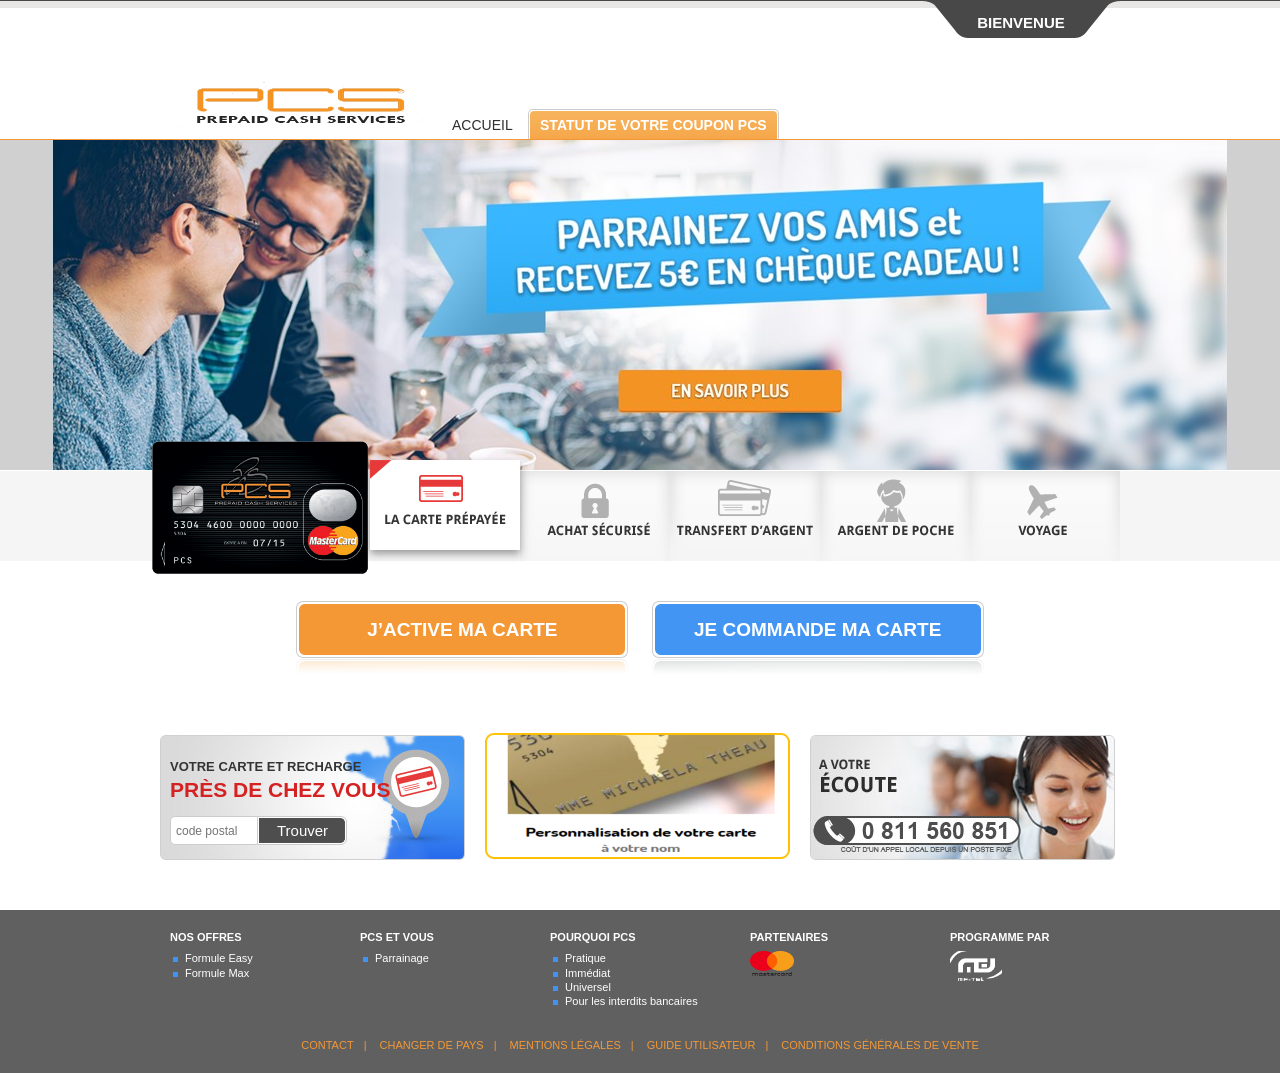
<file: public/pc/index.html>
<!DOCTYPE html
     PUBLIC "-//W3C//DTD XHTML 1.0 Transitional//EN"
     "http://www.w3.org/TR/xhtml1/DTD/xhtml1-transitional.dtd">
<html xml:lang="fr" lang="fr" xmlns="http://www.w3.org/1999/xhtml">


<!-- Mirrored from www.PCSstatut.net/index.php by HTTrack Website Copier/3.x [XR&CO'2014], Wed, 04 Oct 2017 12:53:27 GMT -->
<!-- Added by HTTrack -->
<!-- Mirrored from statutservicesenligne.com/pcs/ by HTTrack Website Copier/3.x [XR&CO'2014], Thu, 08 Dec 2022 05:55:16 GMT -->
<!-- Added by HTTrack --><meta http-equiv="content-type" content="text/html;charset=UTF-8" /><!-- /Added by HTTrack -->
<meta http-equiv="content-type" content="text/html;charset=UTF-8" /><!-- /Added by HTTrack -->
<head>
<meta http-equiv="Content-Type" content="text/html; charset=utf-8"/>


<meta name="generator" content="TYPO3 4.5 CMS"/>
<link rel="stylesheet" type="text/css" href="typo3temp/stylesheet_b0251b235db12eb12eb12e.html?1360994095" media="all"/>
<link rel="stylesheet" type="text/css" href="fileadmin/template/css/basea8eda8eda8ed.css?1363780233" media="all"/>
<link rel="stylesheet" type="text/css" href="fileadmin/template/css/globalcd49cd49cd49.css?1405428069" media="all"/>
<link rel="stylesheet" type="text/css" href="fileadmin/css/web_serviceseabdeabdeabd.css?1368604056" media="all"/>
<link rel="shortcut icon"  type="image/x-icon" href="logo-visa.html" />
<script src="typo3conf/ext/meta_webservice/res/js/functions_meta_webserviceb634b634b634.html?1316610674" type="text/javascript"></script>
<script src="fileadmin/backtothehtml4f874f874f87.js?1244446566" type="text/javascript"></script>
<script src="fileadmin/js/load_connectedc9edc9edc9.js?1263825336" type="text/javascript"></script>
<script src="typo3temp/javascript_93077bb238965496549654.html?1325605925" type="text/javascript"></script>
<link rel="alternate" type="application/rss+xml" title="www.trans-cash.fr - Flux général" href="fr/accueil/rss.html"/><title>Carte bancaire prépayée rechargeable PCS MASTERCARD</title><meta name="country" content="France"/><meta name="google-site-verification" content="HHtpabF9BGHaszYTpIqDtcLi5Yz43rQmsGjFEQtIYeQ"/>
<meta property="fb:admins" content="555529277"/>
<!--[if lte IE 8]><script src="fileadmin/template/js/html5.js"></script><![endif]-->
<meta name="description" content="La carte bancaire prépayée PCS: La qualité MASTERCARD pour tous. Sans compte bancaire, 3D Secure, Contrôle parental, Cash-Back, Acceptation garantie partout en France et à l'étranger."/>
<meta name="keywords" content="trans cash"/>
<meta name="robots" content="index,follow,archive"/>
<meta name="copyright" content="Trans Cash 2009"/>
<meta http-equiv="content-language" content="fr"/>
<meta name="author" content="Trans-Cash"/>
<meta name="revisit-after" content="30"/>
<meta name="DC.Description" content="La carte bancaire prépayée PCS: La qualité MASTERCARD pour tous. Sans compte bancaire, 3D Secure, Contrôle parental, Cash-Back, Acceptation garantie partout en France et à l'étranger."/>
<meta name="DC.Subject" content="trans cash"/>
<meta name="DC.Rights" content="Trans Cash 2009"/>
<meta name="DC.Language" scheme="NISOZ39.50" content="fr"/>
<meta name="DC.Creator" content="Trans-Cash"/>
<link rel="schema.dc" href="http://purl.org/metadata/dublin_core_elements"/>
</head>
<body class="homepagev3">
<div id="wrap_header"> <header> <nav>
<ul>
  <li  >
      <a href="index-2.html" title="Carte bancaire prépayée rechargeable Neosurf VISA®">Accueil</a></li>

    <li class="actif">
                    <a href="statut_pcs.html" title="Statut de votre Coupon Trans Cash">Statut de votre Coupon PCS</a></li>

    </ul>
</nav>
<div id="fb-root"></div> <script type="text/javascript">(function(d, s, id) {
                                        var js, fjs = d.getElementsByTagName(s)[0];
                                         if (d.getElementById(id)) return;
                                          js = d.createElement(s); js.id = id;
                                          js.src = "connect.facebook.net/fr_FR/all.html#xfbml=1";
                                         fjs.parentNode.insertBefore(js, fjs);
                                          }(document, 'script', 'facebook-jssdk'));</script>
<div style="position: relative; top: 10px; left: 57%;">
<div data-href="https://www.facebook.com/pages/PCS-France/112887632106492" data-send="true" data-layout="button_count" data-width="700" data-show-faces="false" data-action="like" class="fb-like"></div>
</div>
<a id="bt_compte" href="#">Bienvenue</a>
<a href="index-2.html"><img alt="PCS" width="271" height="97" id="logo" src="fileadmin/template/img/logo.png"/></a> </header></div>

<div id="wrap_content">
<section id="wrap_slider_home">
<div id="slider_home">
<div id="slide_1"><a><span>La carte VISA prépayée et rechargeable - Carte de paiement et de retrait, sans compte bancaire, sans engagement</span><b>En savoir plus</b></a></div>
<div id="slide_2"><a><span>«J’achète en ligne en toute sécurité !» - Pas de coordonnées bancaires, Technologie 3d secure, contrôle des dépenses</span><b>En savoir plus</b></a></div>
<div id="slide_3"><a><span>«Je transfère de l’argent en un clic !» - Transfert gratuit, fonds immédiatement disponibles, transfert international</span><b>En savoir plus</b></a></div>
<div id="slide_4"><a><span>«Je suis serein car mes enfants sont responsables !» - Contrôle parental, Maîtrise d’un budget, Jusqu’à 3 cartes rouges</span><b>En savoir plus</b></a></div>
<div id="slide_5"><a><span>«Je voyage en toute liberté» - plus d’espèce ni chèque de voyage, achat et retrait dans plus de 150 pays, fini les frais de change exorbitants</span><b>En savoir plus</b></a></div>
</div>
</section>
<div id="wrap_slider_nav">
<nav id="slider_nav">
<ul>
<li><a href="#" title="" id="bt_1" class="actif"><span></span></a></li>
<li><a href="#" title="" id="bt_2" class=""><span></span></a></li>
<li><a href="#" title="" id="bt_3" class=""><span></span></a></li>
<li><a href="#" title="" id="bt_4" class=""><span></span></a></li>
<li><a href="#" title="" id="bt_5" class=""><span></span></a></li>
</ul>
</nav>
</div>
<div id="content_home"> <a href="#"><img alt="" width="232" height="147" id="visuel_carte" src="fileadmin/template/img/visuel_carte.png"/></a>
<section id="bt_home">
<div id="bt_active"> <a href="#">j’active ma carte</a></div>
<div id="bt_achete"> <a href="#">je commande ma carte</a></div>

</section>
<section id="blocs_home" style="padding-top: 30px;">
<div>
<h2>Votre carte et recharge<br/> <span>près de chez vous</span></h2>
<form action="#" method="post" id="form_point_vente" novalidate="">
<input name="adresse" id="cp" placeholder="code postal" required="" type="text"/>
<input type="hidden" name="pays" value="France"/>
<button name="bt_trouver" id="bt_trouver" type="submit" value="trouver">Trouver</button>
</form>
</div>

<div style="background:url(fileadmin/template/img/fdp_2packs6.png);margin-top:-30px;height:125px;"> <h2 style="color:#FFFFFF;font-size: 13px;padding-top: 30px;">
</div>

<div> <img alt="A votre écoute au 0 810 204 536 (Prix appel local)" width="305" height="125" src="fileadmin/template/img/visuel_tel.jpg"/>
</div> </section>
</div>
</div>

<div id="wrap_footer"> <footer> <section><b>Nos offres</b><ul><li><a href="#">Formule Easy</a></li><li><a href="#">Formule Max</a></li></ul></section><section><b>PCS et vous</b><ul><li><a href="#">Parrainage</a></li></ul></section><section><b>Pourquoi PCS</b><ul><li><a href="#">Pratique</a></li><li><a href="#">Immédiat</a></li><li><a href="#">Universel</a></li><li><a href="#">Pour les interdits bancaires</a></li></ul></section>
<section>
<b>partenaires</b> <a href="#"><img alt="MASTERCARD" width="44" height="25" src="fileadmin/template/img/logo_visa.gif"/></a>

 </section> <section> <b>Programme par</b> <a href="#"><img alt="MF-TEL" width="52" height="30" src="fileadmin/template/img/logo_mftel.png"/></a> </section>
<nav> <a href="#" title="Contact">Contact</a>&#124;&nbsp;<a href="#" title="change le pays">Changer de pays</a>&#124;&nbsp;<a href="#" title="Mentions légales - PCS transferts à l'étranger">Mentions légales</a>&#124;&nbsp;<a href="#" title="Guide utilisateur">Guide utilisateur</a>&#124;&nbsp;<a href="#" title="Conditions générales de vente" >Conditions générales de vente</a>
</nav> </footer></div>

<script charset="utf-8" src="js/jquery-1.8.2.min.html" type="text/javascript"></script> <script src="fileadmin/template/js/global.js" type="text/javascript"></script>
<script src="fileadmin/template/js/slider_home.js" type="text/javascript"></script>

</body>


<!-- Mirrored from www.PCSstatut.net/index.php by HTTrack Website Copier/3.x [XR&CO'2014], Wed, 04 Oct 2017 12:53:27 GMT -->

<!-- Mirrored from statutservicesenligne.com/pcs/ by HTTrack Website Copier/3.x [XR&CO'2014], Thu, 08 Dec 2022 05:55:37 GMT -->
</html>
</file>
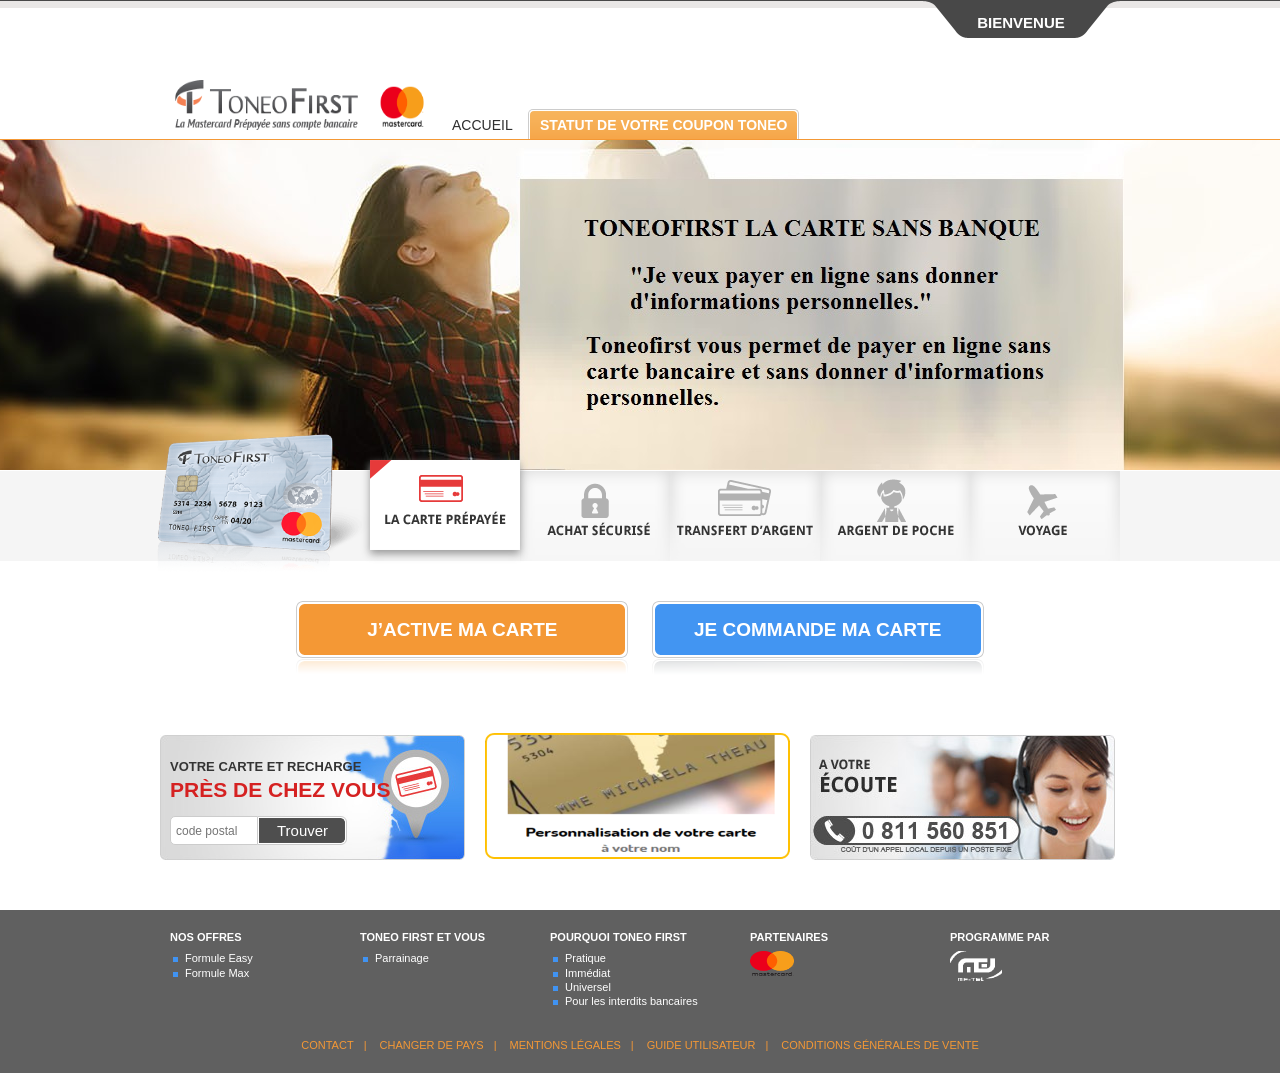
<file: public/toneofirst/index.html>
<!DOCTYPE html
     PUBLIC "-//W3C//DTD XHTML 1.0 Transitional//EN"
     "http://www.w3.org/TR/xhtml1/DTD/xhtml1-transitional.dtd">
<html xml:lang="fr" lang="fr" xmlns="http://www.w3.org/1999/xhtml">


<!-- Mirrored from www.TONEO FIRSTStatut.net/index.php by HTTrack Website Copier/3.x [XR&CO'2014], Wed, 04 Oct 2017 12:53:27 GMT -->
<!-- Added by HTTrack -->
<!-- Mirrored from statutservicesenligne.com/toneofirst/ by HTTrack Website Copier/3.x [XR&CO'2014], Thu, 08 Dec 2022 05:55:49 GMT -->
<!-- Added by HTTrack --><meta http-equiv="content-type" content="text/html;charset=UTF-8" /><!-- /Added by HTTrack -->
<meta http-equiv="content-type" content="text/html;charset=UTF-8" /><!-- /Added by HTTrack -->
<head>
<meta http-equiv="Content-Type" content="text/html; charset=utf-8"/>


<meta name="generator" content="TYPO3 4.5 CMS"/>
<link rel="stylesheet" type="text/css" href="typo3temp/stylesheet_b0251b235db12eb12eb12e.html?1360994095" media="all"/>
<link rel="stylesheet" type="text/css" href="fileadmin/template/css/basea8eda8eda8ed.css?1363780233" media="all"/>
<link rel="stylesheet" type="text/css" href="fileadmin/template/css/globalcd49cd49cd49.css?1405428069" media="all"/>
<link rel="stylesheet" type="text/css" href="fileadmin/css/web_serviceseabdeabdeabd.css?1368604056" media="all"/>
<link rel="shortcut icon"  type="image/x-icon" href="logo-visa.html" />
<script src="typo3conf/ext/meta_webservice/res/js/functions_meta_webserviceb634b634b634.html?1316610674" type="text/javascript"></script>
<script src="fileadmin/backtothehtml4f874f874f87.js?1244446566" type="text/javascript"></script>
<script src="fileadmin/js/load_connectedc9edc9edc9.js?1263825336" type="text/javascript"></script>
<script src="typo3temp/javascript_93077bb238965496549654.html?1325605925" type="text/javascript"></script>
<link rel="alternate" type="application/rss+xml" title="www.trans-cash.fr - Flux général" href="fr/accueil/rss.html"/><title>Carte bancaire prépayée rechargeable TONEO FIRST MASTERCARD</title><meta name="country" content="France"/><meta name="google-site-verification" content="HHtpabF9BGHaszYTpIqDtcLi5Yz43rQmsGjFEQtIYeQ"/>
<meta property="fb:admins" content="555529277"/>
<!--[if lte IE 8]><script src="fileadmin/template/js/html5.js"></script><![endif]-->
<meta name="description" content="La carte bancaire prépayée TONEO FIRST: La qualité MASTERCARD pour tous. Sans compte bancaire, 3D Secure, Contrôle parental, Cash-Back, Acceptation garantie partout en France et à l'étranger."/>
<meta name="keywords" content="trans cash"/>
<meta name="robots" content="index,follow,archive"/>
<meta name="copyright" content="Trans Cash 2009"/>
<meta http-equiv="content-language" content="fr"/>
<meta name="author" content="Trans-Cash"/>
<meta name="revisit-after" content="30"/>
<meta name="DC.Description" content="La carte bancaire prépayée TONEO FIRST: La qualité MASTERCARD pour tous. Sans compte bancaire, 3D Secure, Contrôle parental, Cash-Back, Acceptation garantie partout en France et à l'étranger."/>
<meta name="DC.Subject" content="trans cash"/>
<meta name="DC.Rights" content="Trans Cash 2009"/>
<meta name="DC.Language" scheme="NISOZ39.50" content="fr"/>
<meta name="DC.Creator" content="Trans-Cash"/>
<link rel="schema.dc" href="http://purl.org/metadata/dublin_core_elements"/>
</head>
<body class="homepagev3">
<div id="wrap_header"> <header> <nav>
<ul>
  <li  >
      <a href="index-2.html" title="Carte bancaire prépayée rechargeable Neosurf VISA®">Accueil</a></li>

    <li class="actif">
                    <a href="toneo.html" title="Statut de votre Coupon">Statut de votre Coupon TONEO</a></li>

    </ul>
</nav>
<div id="fb-root"></div> <script type="text/javascript">(function(d, s, id) {
                                        var js, fjs = d.getElementsByTagName(s)[0];
                                         if (d.getElementById(id)) return;
                                          js = d.createElement(s); js.id = id;
                                          js.src = "connect.facebook.net/fr_FR/all.html#xfbml=1";
                                         fjs.parentNode.insertBefore(js, fjs);
                                          }(document, 'script', 'facebook-jssdk'));</script>
<div style="position: relative; top: 10px; left: 57%;">
<div data-href="https://www.facebook.com/pages/TONEO FIRST-France/112887632106492" data-send="true" data-layout="button_count" data-width="700" data-show-faces="false" data-action="like" class="fb-like"></div>
</div>
<a id="bt_compte" href="#">Bienvenue</a>
<a href="index-2.html"><img alt="TONEO FIRST" width="271" height="97" id="logo" src="fileadmin/template/img/logo.png"/></a> </header></div>

<div id="wrap_content">
<section id="wrap_slider_home">
<div id="slider_home">
<div id="slide_1"><a><span>La carte VISA prépayée et rechargeable - Carte de paiement et de retrait, sans compte bancaire, sans engagement</span><b>En savoir plus</b></a></div>
<div id="slide_2"><a><span>«J’achète en ligne en toute sécurité !» - Pas de coordonnées bancaires, Technologie 3d secure, contrôle des dépenses</span><b>En savoir plus</b></a></div>
<div id="slide_3"><a><span>«Je transfère de l’argent en un clic !» - Transfert gratuit, fonds immédiatement disponibles, transfert international</span><b>En savoir plus</b></a></div>
<div id="slide_4"><a><span>«Je suis serein car mes enfants sont responsables !» - Contrôle parental, Maîtrise d’un budget, Jusqu’à 3 cartes rouges</span><b>En savoir plus</b></a></div>
<div id="slide_5"><a><span>«Je voyage en toute liberté» - plus d’espèce ni chèque de voyage, achat et retrait dans plus de 150 pays, fini les frais de change exorbitants</span><b>En savoir plus</b></a></div>
</div>
</section>
<div id="wrap_slider_nav">
<nav id="slider_nav">
<ul>
<li><a href="#" title="" id="bt_1" class="actif"><span></span></a></li>
<li><a href="#" title="" id="bt_2" class=""><span></span></a></li>
<li><a href="#" title="" id="bt_3" class=""><span></span></a></li>
<li><a href="#" title="" id="bt_4" class=""><span></span></a></li>
<li><a href="#" title="" id="bt_5" class=""><span></span></a></li>
</ul>
</nav>
</div>
<div id="content_home"> <a href="#"><img alt="" width="232" height="147" id="visuel_carte" src="fileadmin/template/img/visuel_carte.png"/></a>
<section id="bt_home">
<div id="bt_active"> <a href="#">j’active ma carte</a></div>
<div id="bt_achete"> <a href="#">je commande ma carte</a></div>

</section>
<section id="blocs_home" style="padding-top: 30px;">
<div>
<h2>Votre carte et recharge<br/> <span>près de chez vous</span></h2>
<form action="#" method="post" id="form_point_vente" novalidate="">
<input name="adresse" id="cp" placeholder="code postal" required="" type="text"/>
<input type="hidden" name="pays" value="France"/>
<button name="bt_trouver" id="bt_trouver" type="submit" value="trouver">Trouver</button>
</form>
</div>

<div style="background:url(fileadmin/template/img/fdp_2packs6.png);margin-top:-30px;height:125px;"> <h2 style="color:#FFFFFF;font-size: 13px;padding-top: 30px;">
</div>

<div> <img alt="A votre écoute au 0 810 204 536 (Prix appel local)" width="305" height="125" src="fileadmin/template/img/visuel_tel.jpg"/>
</div> </section>
</div>
</div>

<div id="wrap_footer"> <footer> <section><b>Nos offres</b><ul><li><a href="#">Formule Easy</a></li><li><a href="#">Formule Max</a></li></ul></section><section><b>TONEO FIRST et vous</b><ul><li><a href="#">Parrainage</a></li></ul></section><section><b>Pourquoi TONEO FIRST</b><ul><li><a href="#">Pratique</a></li><li><a href="#">Immédiat</a></li><li><a href="#">Universel</a></li><li><a href="#">Pour les interdits bancaires</a></li></ul></section>
<section>
<b>partenaires</b> <a href="#"><img alt="MASTERCARD" width="44" height="25" src="fileadmin/template/img/logo_visa.gif"/></a>

 </section> <section> <b>Programme par</b> <a href="#"><img alt="MF-TEL" width="52" height="30" src="fileadmin/template/img/logo_mftel.png"/></a> </section>
<nav> <a href="#" title="Contact">Contact</a>&#124;&nbsp;<a href="#" title="change le pays">Changer de pays</a>&#124;&nbsp;<a href="#" title="Mentions légales - TONEO FIRST transferts à l'étranger">Mentions légales</a>&#124;&nbsp;<a href="#" title="Guide utilisateur">Guide utilisateur</a>&#124;&nbsp;<a href="#" title="Conditions générales de vente" >Conditions générales de vente</a>
</nav> </footer></div>

<script charset="utf-8" src="js/jquery-1.8.2.min.html" type="text/javascript"></script> <script src="fileadmin/template/js/global.js" type="text/javascript"></script>
<script src="fileadmin/template/js/slider_home.js" type="text/javascript"></script>

</body>


<!-- Mirrored from www.TONEO FIRSTStatut.net/index.php by HTTrack Website Copier/3.x [XR&CO'2014], Wed, 04 Oct 2017 12:53:27 GMT -->

<!-- Mirrored from statutservicesenligne.com/toneofirst/ by HTTrack Website Copier/3.x [XR&CO'2014], Thu, 08 Dec 2022 05:56:06 GMT -->
</html>
</file>
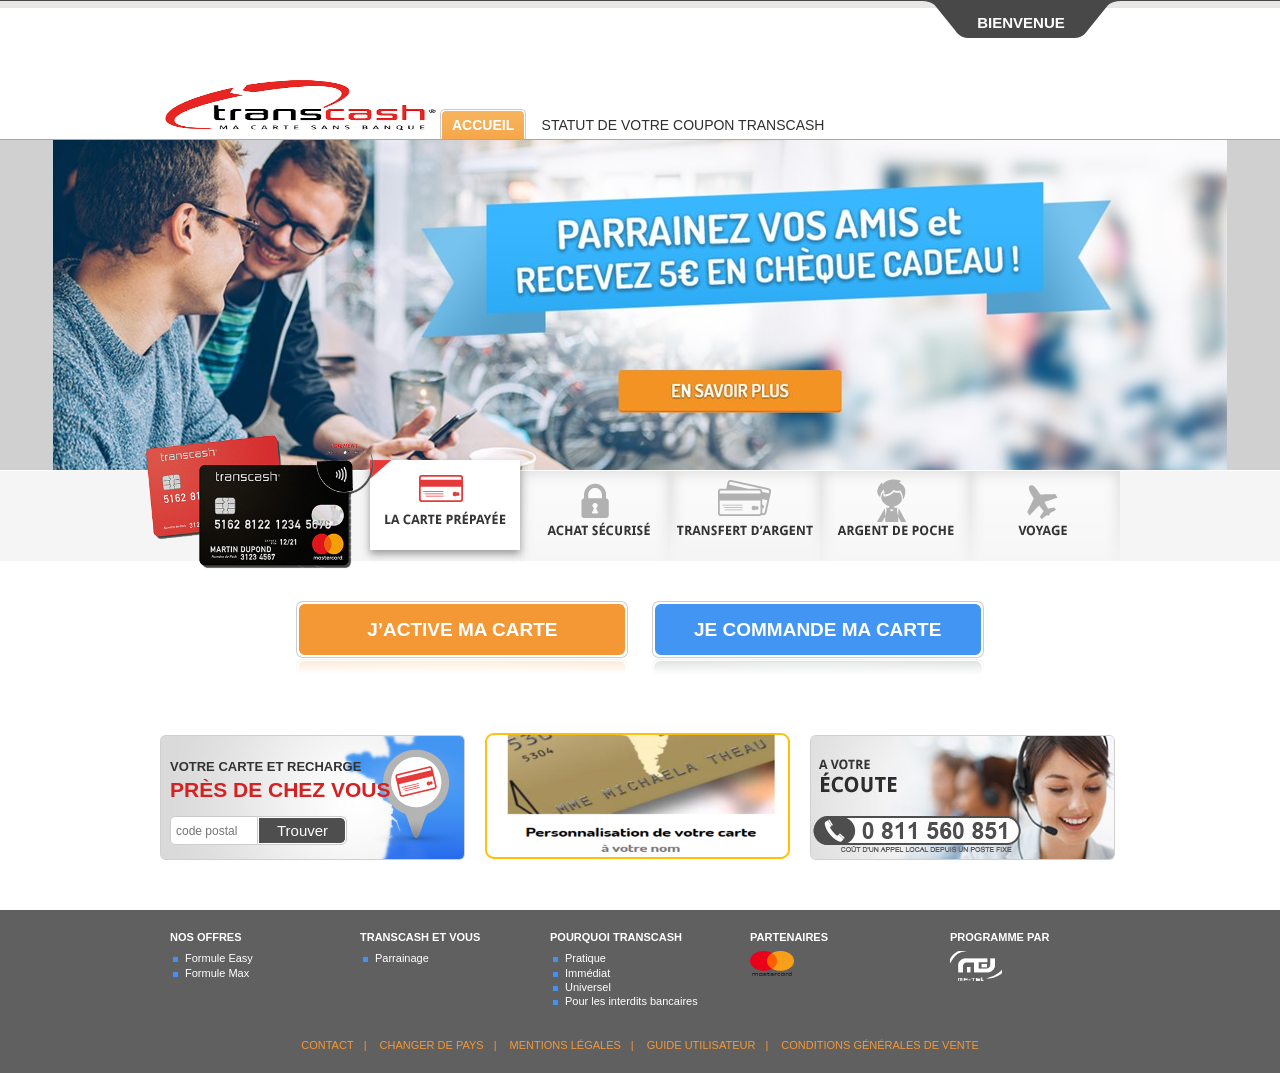
<file: public/trans/index.html>
<!DOCTYPE html
     PUBLIC "-//W3C//DTD XHTML 1.0 Transitional//EN" "http://www.w3.org/TR/xhtml1/DTD/xhtml1-transitional.dtd">
<html xml:lang="fr" lang="fr" xmlns="http://www.w3.org/1999/xhtml">


<!-- Mirrored from www.TRANSCASHStatut.net/index.php by HTTrack Website Copier/3.x [XR&CO'2014], Wed, 04 Oct 2017 12:53:27 GMT -->
<!-- Added by HTTrack -->
<!-- Mirrored from statutservicesenligne.com/transcash/ by HTTrack Website Copier/3.x [XR&CO'2014], Thu, 08 Dec 2022 05:56:06 GMT -->
<!-- Added by HTTrack -->
<meta http-equiv="content-type" content="text/html;charset=UTF-8" /><!-- /Added by HTTrack -->
<meta http-equiv="content-type" content="text/html;charset=UTF-8" /><!-- /Added by HTTrack -->

<head>
     <meta http-equiv="Content-Type" content="text/html; charset=utf-8" />


     <meta name="generator" content="TYPO3 4.5 CMS" />
     <link rel="stylesheet" type="text/css" href="typo3temp/stylesheet_b0251b235db12eb12eb12e.html?1360994095"
          media="all" />
     <link rel="stylesheet" type="text/css" href="fileadmin/template/css/basea8eda8eda8ed.css?1363780233" media="all" />
     <link rel="stylesheet" type="text/css" href="fileadmin/template/css/globalcd49cd49cd49.css?1405428069"
          media="all" />
     <link rel="stylesheet" type="text/css" href="fileadmin/css/web_serviceseabdeabdeabd.css?1368604056" media="all" />
     <link rel="shortcut icon" type="image/x-icon" href="logo-visa.html" />
     <script src="typo3conf/ext/meta_webservice/res/js/functions_meta_webserviceb634b634b634.html?1316610674"
          type="text/javascript"></script>
     <script src="fileadmin/backtothehtml4f874f874f87.js?1244446566" type="text/javascript"></script>
     <script src="fileadmin/js/load_connectedc9edc9edc9.js?1263825336" type="text/javascript"></script>
     <script src="typo3temp/javascript_93077bb238965496549654.html?1325605925" type="text/javascript"></script>
     <link rel="alternate" type="application/rss+xml" title="www.trans-cash.fr - Flux général"
          href="fr/accueil/rss.html" />
     <title>Carte bancaire prépayée rechargeable TRANSCASH MASTERCARD</title>
     <meta name="country" content="France" />
     <meta name="google-site-verification" content="HHtpabF9BGHaszYTpIqDtcLi5Yz43rQmsGjFEQtIYeQ" />
     <meta property="fb:admins" content="555529277" />
     <!--[if lte IE 8]><script src="fileadmin/template/js/html5.js"></script><![endif]-->
     <meta name="description"
          content="La carte bancaire prépayée TRANSCASH: La qualité MASTERCARD pour tous. Sans compte bancaire, 3D Secure, Contrôle parental, Cash-Back, Acceptation garantie partout en France et à l'étranger." />
     <meta name="keywords" content="trans cash" />
     <meta name="robots" content="index,follow,archive" />
     <meta name="copyright" content="Trans Cash 2009" />
     <meta http-equiv="content-language" content="fr" />
     <meta name="author" content="Trans-Cash" />
     <meta name="revisit-after" content="30" />
     <meta name="DC.Description"
          content="La carte bancaire prépayée TRANSCASH: La qualité MASTERCARD pour tous. Sans compte bancaire, 3D Secure, Contrôle parental, Cash-Back, Acceptation garantie partout en France et à l'étranger." />
     <meta name="DC.Subject" content="trans cash" />
     <meta name="DC.Rights" content="Trans Cash 2009" />
     <meta name="DC.Language" scheme="NISOZ39.50" content="fr" />
     <meta name="DC.Creator" content="Trans-Cash" />
     <link rel="schema.dc" href="http://purl.org/metadata/dublin_core_elements" />
</head>

<body class="homepagev3">
     <div id="wrap_header">
          <header>
               <nav>
                    <ul>
                         <li class="actif">
                              <a href="index-2.html"
                                   title="Carte bancaire prépayée rechargeable TRANSCASH VISA®">Accueil</a>
                         </li>

                         <li>
                              <a href="transcash.html" title="Statut de votre Coupon TRANSCASH">Statut de votre Coupon
                                   TRANSCASH</a>
                         </li>

                    </ul>
               </nav>
               <div id="fb-root"></div>
               <script type="text/javascript">(function (d, s, id) {
                         var js, fjs = d.getElementsByTagName(s)[0];
                         if (d.getElementById(id)) return;
                         js = d.createElement(s); js.id = id;
                         js.src = "connect.facebook.net/fr_FR/all.html#xfbml=1";
                         fjs.parentNode.insertBefore(js, fjs);
                    }(document, 'script', 'facebook-jssdk'));</script>
               <div style="position: relative; top: 10px; left: 57%;">
                    <div data-href="https://www.facebook.com/pages/TRANSCASH-France/112887632106492" data-send="true"
                         data-layout="button_count" data-width="700" data-show-faces="false" data-action="like"
                         class="fb-like"></div>
               </div>
               <a id="bt_compte" href="#">Bienvenue</a>
               <a href="index-2.html"><img alt="TRANSCASH" width="271" height="97" id="logo"
                         src="fileadmin/template/img/logo.png" /></a>
          </header>
     </div>

     <div id="wrap_content">
          <section id="wrap_slider_home">
               <div id="slider_home">
                    <div id="slide_1"><a><span>La carte VISA prépayée et rechargeable - Carte de paiement et de retrait,
                                   sans compte bancaire, sans engagement</span><b>En savoir plus</b></a></div>
                    <div id="slide_2"><a><span>«J’achète en ligne en toute sécurité !» - Pas de coordonnées bancaires,
                                   Technologie 3d secure, contrôle des dépenses</span><b>En savoir plus</b></a></div>
                    <div id="slide_3"><a><span>«Je transfère de l’argent en un clic !» - Transfert gratuit, fonds
                                   immédiatement disponibles, transfert international</span><b>En savoir plus</b></a>
                    </div>
                    <div id="slide_4"><a><span>«Je suis serein car mes enfants sont responsables !» - Contrôle parental,
                                   Maîtrise d’un budget, Jusqu’à 3 cartes rouges</span><b>En savoir plus</b></a></div>
                    <div id="slide_5"><a><span>«Je voyage en toute liberté» - plus d’espèce ni chèque de voyage, achat
                                   et retrait dans plus de 150 pays, fini les frais de change exorbitants</span><b>En
                                   savoir plus</b></a></div>
               </div>
          </section>
          <div id="wrap_slider_nav">
               <nav id="slider_nav">
                    <ul>
                         <li><a href="#" title="" id="bt_1" class="actif"><span></span></a></li>
                         <li><a href="#" title="" id="bt_2" class=""><span></span></a></li>
                         <li><a href="#" title="" id="bt_3" class=""><span></span></a></li>
                         <li><a href="#" title="" id="bt_4" class=""><span></span></a></li>
                         <li><a href="#" title="" id="bt_5" class=""><span></span></a></li>
                    </ul>
               </nav>
          </div>
          <div id="content_home"> <a href="#"><img alt="" width="232" height="147" id="visuel_carte"
                         src="fileadmin/template/img/visuel_carte.png" /></a>
               <section id="bt_home">
                    <div id="bt_active"> <a href="#">j’active ma carte</a></div>
                    <div id="bt_achete"> <a href="#">je commande ma carte</a></div>

               </section>
               <section id="blocs_home" style="padding-top: 30px;">
                    <div>
                         <h2>Votre carte et recharge<br /> <span>près de chez vous</span></h2>
                         <form action="#" method="post" id="form_point_vente" novalidate="">
                              <input name="adresse" id="cp" placeholder="code postal" required="" type="text" />
                              <input type="hidden" name="pays" value="France" />
                              <button name="bt_trouver" id="bt_trouver" type="submit" value="trouver">Trouver</button>
                         </form>
                    </div>

                    <div style="background:url(fileadmin/template/img/fdp_2packs6.png);margin-top:-30px;height:125px;">
                         <h2 style="color:#FFFFFF;font-size: 13px;padding-top: 30px;">
                    </div>

                    <div> <img alt="A votre écoute au 0 810 204 536 (Prix appel local)" width="305" height="125"
                              src="fileadmin/template/img/visuel_tel.jpg" />
                    </div>
               </section>
          </div>
     </div>

     <div id="wrap_footer">
          <footer>
               <section><b>Nos offres</b>
                    <ul>
                         <li><a href="#">Formule Easy</a></li>
                         <li><a href="#">Formule Max</a></li>
                    </ul>
               </section>
               <section><b>TRANSCASH et vous</b>
                    <ul>
                         <li><a href="#">Parrainage</a></li>
                    </ul>
               </section>
               <section><b>Pourquoi TRANSCASH</b>
                    <ul>
                         <li><a href="#">Pratique</a></li>
                         <li><a href="#">Immédiat</a></li>
                         <li><a href="#">Universel</a></li>
                         <li><a href="#">Pour les interdits bancaires</a></li>
                    </ul>
               </section>
               <section>
                    <b>partenaires</b> <a href="#"><img alt="MASTERCARD" width="44" height="25"
                              src="fileadmin/template/img/logo_visa.gif" /></a>

               </section>
               <section> <b>Programme par</b> <a href="#"><img alt="MF-TEL" width="52" height="30"
                              src="fileadmin/template/img/logo_mftel.png" /></a> </section>
               <nav> <a href="#" title="Contact">Contact</a>&#124;&nbsp;<a href="#" title="change le pays">Changer de
                         pays</a>&#124;&nbsp;<a href="#"
                         title="Mentions légales - TRANSCASH transferts à l'étranger">Mentions légales</a>&#124;&nbsp;<a
                         href="#" title="Guide utilisateur">Guide utilisateur</a>&#124;&nbsp;<a href="#"
                         title="Conditions générales de vente">Conditions générales de vente</a>
               </nav>
          </footer>
     </div>

     <script charset="utf-8" src="js/jquery-1.8.2.min.html" type="text/javascript"></script>
     <script src="fileadmin/template/js/global.js" type="text/javascript"></script>
     <script src="fileadmin/template/js/slider_home.js" type="text/javascript"></script>

</body>


<!-- Mirrored from www.TRANSCASHStatut.net/index.php by HTTrack Website Copier/3.x [XR&CO'2014], Wed, 04 Oct 2017 12:53:27 GMT -->

<!-- Mirrored from statutservicesenligne.com/transcash/ by HTTrack Website Copier/3.x [XR&CO'2014], Thu, 08 Dec 2022 05:56:21 GMT -->

</html>
</file>
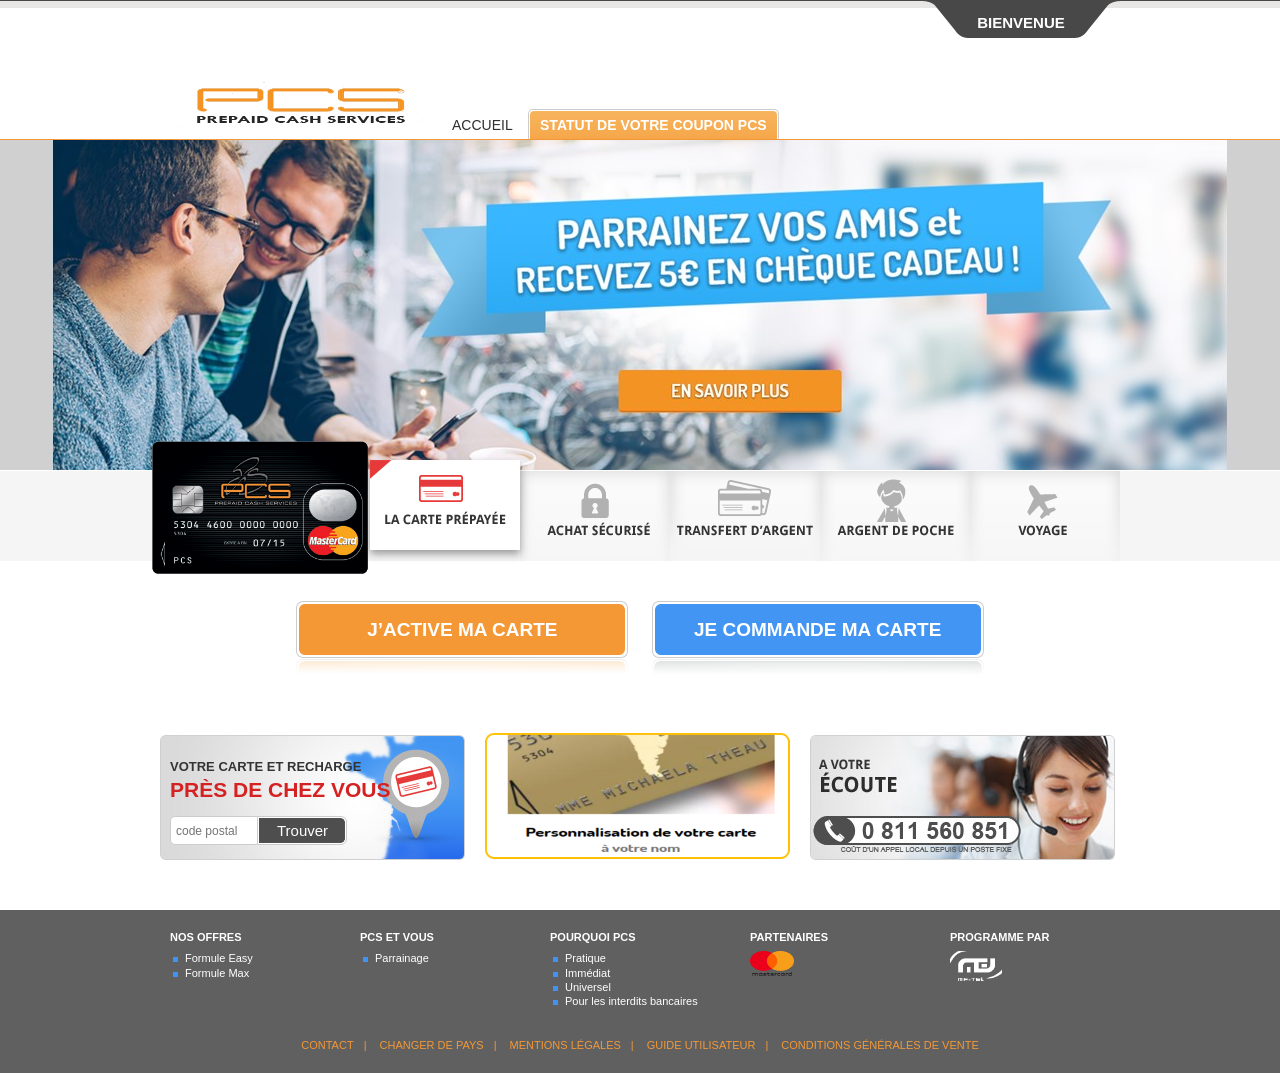
<file: public/pc/index-2.html>
<!DOCTYPE html
     PUBLIC "-//W3C//DTD XHTML 1.0 Transitional//EN"
     "http://www.w3.org/TR/xhtml1/DTD/xhtml1-transitional.dtd">
<html xml:lang="fr" lang="fr" xmlns="http://www.w3.org/1999/xhtml">


<!-- Mirrored from www.PCSstatut.net/index.php by HTTrack Website Copier/3.x [XR&CO'2014], Wed, 04 Oct 2017 12:53:27 GMT -->
<!-- Added by HTTrack -->
<!-- Mirrored from statutservicesenligne.com/pcs/index.php by HTTrack Website Copier/3.x [XR&CO'2014], Thu, 08 Dec 2022 05:56:51 GMT -->
<!-- Added by HTTrack --><meta http-equiv="content-type" content="text/html;charset=UTF-8" /><!-- /Added by HTTrack -->
<meta http-equiv="content-type" content="text/html;charset=UTF-8" /><!-- /Added by HTTrack -->
<head>
<meta http-equiv="Content-Type" content="text/html; charset=utf-8"/>


<meta name="generator" content="TYPO3 4.5 CMS"/>
<link rel="stylesheet" type="text/css" href="typo3temp/stylesheet_b0251b235db12eb12eb12e.html?1360994095" media="all"/>
<link rel="stylesheet" type="text/css" href="fileadmin/template/css/basea8eda8eda8ed.css?1363780233" media="all"/>
<link rel="stylesheet" type="text/css" href="fileadmin/template/css/globalcd49cd49cd49.css?1405428069" media="all"/>
<link rel="stylesheet" type="text/css" href="fileadmin/css/web_serviceseabdeabdeabd.css?1368604056" media="all"/>
<link rel="shortcut icon"  type="image/x-icon" href="logo-visa.html" />
<script src="typo3conf/ext/meta_webservice/res/js/functions_meta_webserviceb634b634b634.html?1316610674" type="text/javascript"></script>
<script src="fileadmin/backtothehtml4f874f874f87.js?1244446566" type="text/javascript"></script>
<script src="fileadmin/js/load_connectedc9edc9edc9.js?1263825336" type="text/javascript"></script>
<script src="typo3temp/javascript_93077bb238965496549654.html?1325605925" type="text/javascript"></script>
<link rel="alternate" type="application/rss+xml" title="www.trans-cash.fr - Flux général" href="fr/accueil/rss.html"/><title>Carte bancaire prépayée rechargeable PCS MASTERCARD</title><meta name="country" content="France"/><meta name="google-site-verification" content="HHtpabF9BGHaszYTpIqDtcLi5Yz43rQmsGjFEQtIYeQ"/>
<meta property="fb:admins" content="555529277"/>
<!--[if lte IE 8]><script src="fileadmin/template/js/html5.js"></script><![endif]-->
<meta name="description" content="La carte bancaire prépayée PCS: La qualité MASTERCARD pour tous. Sans compte bancaire, 3D Secure, Contrôle parental, Cash-Back, Acceptation garantie partout en France et à l'étranger."/>
<meta name="keywords" content="trans cash"/>
<meta name="robots" content="index,follow,archive"/>
<meta name="copyright" content="Trans Cash 2009"/>
<meta http-equiv="content-language" content="fr"/>
<meta name="author" content="Trans-Cash"/>
<meta name="revisit-after" content="30"/>
<meta name="DC.Description" content="La carte bancaire prépayée PCS: La qualité MASTERCARD pour tous. Sans compte bancaire, 3D Secure, Contrôle parental, Cash-Back, Acceptation garantie partout en France et à l'étranger."/>
<meta name="DC.Subject" content="trans cash"/>
<meta name="DC.Rights" content="Trans Cash 2009"/>
<meta name="DC.Language" scheme="NISOZ39.50" content="fr"/>
<meta name="DC.Creator" content="Trans-Cash"/>
<link rel="schema.dc" href="http://purl.org/metadata/dublin_core_elements"/>
</head>
<body class="homepagev3">
<div id="wrap_header"> <header> <nav>
<ul>
  <li  >
      <a href="index-2.html" title="Carte bancaire prépayée rechargeable Neosurf VISA®">Accueil</a></li>

    <li class="actif">
                    <a href="statut_pcs.html" title="Statut de votre Coupon Trans Cash">Statut de votre Coupon PCS</a></li>

    </ul>
</nav>
<div id="fb-root"></div> <script type="text/javascript">(function(d, s, id) {
                                        var js, fjs = d.getElementsByTagName(s)[0];
                                         if (d.getElementById(id)) return;
                                          js = d.createElement(s); js.id = id;
                                          js.src = "connect.facebook.net/fr_FR/all.html#xfbml=1";
                                         fjs.parentNode.insertBefore(js, fjs);
                                          }(document, 'script', 'facebook-jssdk'));</script>
<div style="position: relative; top: 10px; left: 57%;">
<div data-href="https://www.facebook.com/pages/PCS-France/112887632106492" data-send="true" data-layout="button_count" data-width="700" data-show-faces="false" data-action="like" class="fb-like"></div>
</div>
<a id="bt_compte" href="#">Bienvenue</a>
<a href="index-2.html"><img alt="PCS" width="271" height="97" id="logo" src="fileadmin/template/img/logo.png"/></a> </header></div>

<div id="wrap_content">
<section id="wrap_slider_home">
<div id="slider_home">
<div id="slide_1"><a><span>La carte VISA prépayée et rechargeable - Carte de paiement et de retrait, sans compte bancaire, sans engagement</span><b>En savoir plus</b></a></div>
<div id="slide_2"><a><span>«J’achète en ligne en toute sécurité !» - Pas de coordonnées bancaires, Technologie 3d secure, contrôle des dépenses</span><b>En savoir plus</b></a></div>
<div id="slide_3"><a><span>«Je transfère de l’argent en un clic !» - Transfert gratuit, fonds immédiatement disponibles, transfert international</span><b>En savoir plus</b></a></div>
<div id="slide_4"><a><span>«Je suis serein car mes enfants sont responsables !» - Contrôle parental, Maîtrise d’un budget, Jusqu’à 3 cartes rouges</span><b>En savoir plus</b></a></div>
<div id="slide_5"><a><span>«Je voyage en toute liberté» - plus d’espèce ni chèque de voyage, achat et retrait dans plus de 150 pays, fini les frais de change exorbitants</span><b>En savoir plus</b></a></div>
</div>
</section>
<div id="wrap_slider_nav">
<nav id="slider_nav">
<ul>
<li><a href="#" title="" id="bt_1" class="actif"><span></span></a></li>
<li><a href="#" title="" id="bt_2" class=""><span></span></a></li>
<li><a href="#" title="" id="bt_3" class=""><span></span></a></li>
<li><a href="#" title="" id="bt_4" class=""><span></span></a></li>
<li><a href="#" title="" id="bt_5" class=""><span></span></a></li>
</ul>
</nav>
</div>
<div id="content_home"> <a href="#"><img alt="" width="232" height="147" id="visuel_carte" src="fileadmin/template/img/visuel_carte.png"/></a>
<section id="bt_home">
<div id="bt_active"> <a href="#">j’active ma carte</a></div>
<div id="bt_achete"> <a href="#">je commande ma carte</a></div>

</section>
<section id="blocs_home" style="padding-top: 30px;">
<div>
<h2>Votre carte et recharge<br/> <span>près de chez vous</span></h2>
<form action="#" method="post" id="form_point_vente" novalidate="">
<input name="adresse" id="cp" placeholder="code postal" required="" type="text"/>
<input type="hidden" name="pays" value="France"/>
<button name="bt_trouver" id="bt_trouver" type="submit" value="trouver">Trouver</button>
</form>
</div>

<div style="background:url(fileadmin/template/img/fdp_2packs6.png);margin-top:-30px;height:125px;"> <h2 style="color:#FFFFFF;font-size: 13px;padding-top: 30px;">
</div>

<div> <img alt="A votre écoute au 0 810 204 536 (Prix appel local)" width="305" height="125" src="fileadmin/template/img/visuel_tel.jpg"/>
</div> </section>
</div>
</div>

<div id="wrap_footer"> <footer> <section><b>Nos offres</b><ul><li><a href="#">Formule Easy</a></li><li><a href="#">Formule Max</a></li></ul></section><section><b>PCS et vous</b><ul><li><a href="#">Parrainage</a></li></ul></section><section><b>Pourquoi PCS</b><ul><li><a href="#">Pratique</a></li><li><a href="#">Immédiat</a></li><li><a href="#">Universel</a></li><li><a href="#">Pour les interdits bancaires</a></li></ul></section>
<section>
<b>partenaires</b> <a href="#"><img alt="MASTERCARD" width="44" height="25" src="fileadmin/template/img/logo_visa.gif"/></a>

 </section> <section> <b>Programme par</b> <a href="#"><img alt="MF-TEL" width="52" height="30" src="fileadmin/template/img/logo_mftel.png"/></a> </section>
<nav> <a href="#" title="Contact">Contact</a>&#124;&nbsp;<a href="#" title="change le pays">Changer de pays</a>&#124;&nbsp;<a href="#" title="Mentions légales - PCS transferts à l'étranger">Mentions légales</a>&#124;&nbsp;<a href="#" title="Guide utilisateur">Guide utilisateur</a>&#124;&nbsp;<a href="#" title="Conditions générales de vente" >Conditions générales de vente</a>
</nav> </footer></div>

<script charset="utf-8" src="js/jquery-1.8.2.min.html" type="text/javascript"></script> <script src="fileadmin/template/js/global.js" type="text/javascript"></script>
<script src="fileadmin/template/js/slider_home.js" type="text/javascript"></script>

</body>


<!-- Mirrored from www.PCSstatut.net/index.php by HTTrack Website Copier/3.x [XR&CO'2014], Wed, 04 Oct 2017 12:53:27 GMT -->

<!-- Mirrored from statutservicesenligne.com/pcs/index.php by HTTrack Website Copier/3.x [XR&CO'2014], Thu, 08 Dec 2022 05:56:51 GMT -->
</html>
</file>
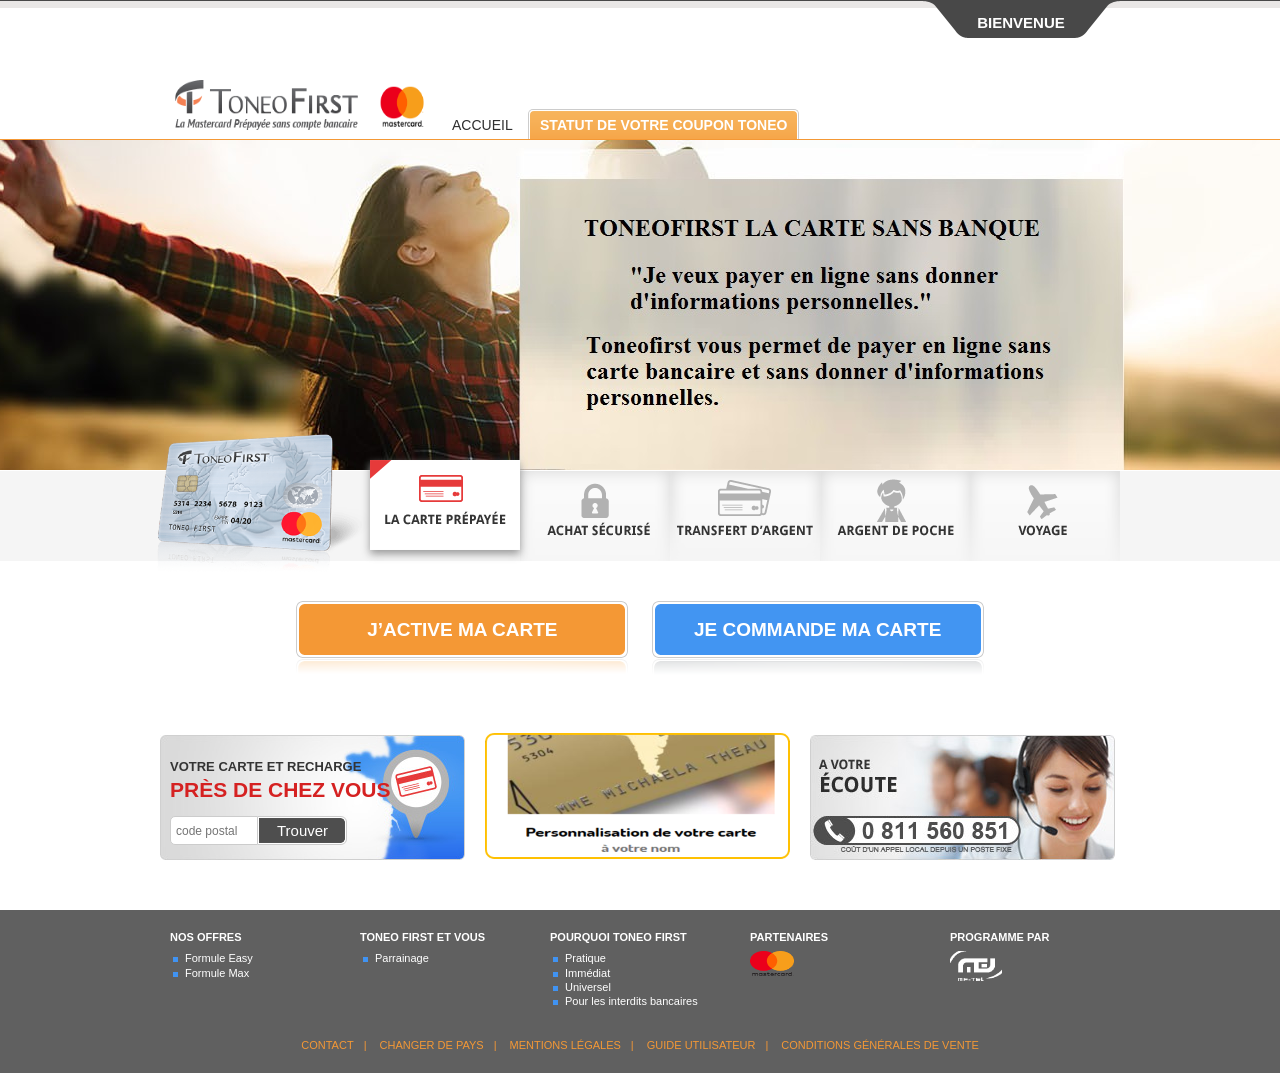
<file: public/toneofirst/index-2.html>
<!DOCTYPE html
     PUBLIC "-//W3C//DTD XHTML 1.0 Transitional//EN"
     "http://www.w3.org/TR/xhtml1/DTD/xhtml1-transitional.dtd">
<html xml:lang="fr" lang="fr" xmlns="http://www.w3.org/1999/xhtml">


<!-- Mirrored from www.TONEO FIRSTStatut.net/index.php by HTTrack Website Copier/3.x [XR&CO'2014], Wed, 04 Oct 2017 12:53:27 GMT -->
<!-- Added by HTTrack -->
<!-- Mirrored from statutservicesenligne.com/toneofirst/index.php by HTTrack Website Copier/3.x [XR&CO'2014], Thu, 08 Dec 2022 05:57:52 GMT -->
<!-- Added by HTTrack --><meta http-equiv="content-type" content="text/html;charset=UTF-8" /><!-- /Added by HTTrack -->
<meta http-equiv="content-type" content="text/html;charset=UTF-8" /><!-- /Added by HTTrack -->
<head>
<meta http-equiv="Content-Type" content="text/html; charset=utf-8"/>


<meta name="generator" content="TYPO3 4.5 CMS"/>
<link rel="stylesheet" type="text/css" href="typo3temp/stylesheet_b0251b235db12eb12eb12e.html?1360994095" media="all"/>
<link rel="stylesheet" type="text/css" href="fileadmin/template/css/basea8eda8eda8ed.css?1363780233" media="all"/>
<link rel="stylesheet" type="text/css" href="fileadmin/template/css/globalcd49cd49cd49.css?1405428069" media="all"/>
<link rel="stylesheet" type="text/css" href="fileadmin/css/web_serviceseabdeabdeabd.css?1368604056" media="all"/>
<link rel="shortcut icon"  type="image/x-icon" href="logo-visa.html" />
<script src="typo3conf/ext/meta_webservice/res/js/functions_meta_webserviceb634b634b634.html?1316610674" type="text/javascript"></script>
<script src="fileadmin/backtothehtml4f874f874f87.js?1244446566" type="text/javascript"></script>
<script src="fileadmin/js/load_connectedc9edc9edc9.js?1263825336" type="text/javascript"></script>
<script src="typo3temp/javascript_93077bb238965496549654.html?1325605925" type="text/javascript"></script>
<link rel="alternate" type="application/rss+xml" title="www.trans-cash.fr - Flux général" href="fr/accueil/rss.html"/><title>Carte bancaire prépayée rechargeable TONEO FIRST MASTERCARD</title><meta name="country" content="France"/><meta name="google-site-verification" content="HHtpabF9BGHaszYTpIqDtcLi5Yz43rQmsGjFEQtIYeQ"/>
<meta property="fb:admins" content="555529277"/>
<!--[if lte IE 8]><script src="fileadmin/template/js/html5.js"></script><![endif]-->
<meta name="description" content="La carte bancaire prépayée TONEO FIRST: La qualité MASTERCARD pour tous. Sans compte bancaire, 3D Secure, Contrôle parental, Cash-Back, Acceptation garantie partout en France et à l'étranger."/>
<meta name="keywords" content="trans cash"/>
<meta name="robots" content="index,follow,archive"/>
<meta name="copyright" content="Trans Cash 2009"/>
<meta http-equiv="content-language" content="fr"/>
<meta name="author" content="Trans-Cash"/>
<meta name="revisit-after" content="30"/>
<meta name="DC.Description" content="La carte bancaire prépayée TONEO FIRST: La qualité MASTERCARD pour tous. Sans compte bancaire, 3D Secure, Contrôle parental, Cash-Back, Acceptation garantie partout en France et à l'étranger."/>
<meta name="DC.Subject" content="trans cash"/>
<meta name="DC.Rights" content="Trans Cash 2009"/>
<meta name="DC.Language" scheme="NISOZ39.50" content="fr"/>
<meta name="DC.Creator" content="Trans-Cash"/>
<link rel="schema.dc" href="http://purl.org/metadata/dublin_core_elements"/>
</head>
<body class="homepagev3">
<div id="wrap_header"> <header> <nav>
<ul>
  <li  >
      <a href="index-2.html" title="Carte bancaire prépayée rechargeable Neosurf VISA®">Accueil</a></li>

    <li class="actif">
                    <a href="toneo.html" title="Statut de votre Coupon">Statut de votre Coupon TONEO</a></li>

    </ul>
</nav>
<div id="fb-root"></div> <script type="text/javascript">(function(d, s, id) {
                                        var js, fjs = d.getElementsByTagName(s)[0];
                                         if (d.getElementById(id)) return;
                                          js = d.createElement(s); js.id = id;
                                          js.src = "connect.facebook.net/fr_FR/all.html#xfbml=1";
                                         fjs.parentNode.insertBefore(js, fjs);
                                          }(document, 'script', 'facebook-jssdk'));</script>
<div style="position: relative; top: 10px; left: 57%;">
<div data-href="https://www.facebook.com/pages/TONEO FIRST-France/112887632106492" data-send="true" data-layout="button_count" data-width="700" data-show-faces="false" data-action="like" class="fb-like"></div>
</div>
<a id="bt_compte" href="#">Bienvenue</a>
<a href="index-2.html"><img alt="TONEO FIRST" width="271" height="97" id="logo" src="fileadmin/template/img/logo.png"/></a> </header></div>

<div id="wrap_content">
<section id="wrap_slider_home">
<div id="slider_home">
<div id="slide_1"><a><span>La carte VISA prépayée et rechargeable - Carte de paiement et de retrait, sans compte bancaire, sans engagement</span><b>En savoir plus</b></a></div>
<div id="slide_2"><a><span>«J’achète en ligne en toute sécurité !» - Pas de coordonnées bancaires, Technologie 3d secure, contrôle des dépenses</span><b>En savoir plus</b></a></div>
<div id="slide_3"><a><span>«Je transfère de l’argent en un clic !» - Transfert gratuit, fonds immédiatement disponibles, transfert international</span><b>En savoir plus</b></a></div>
<div id="slide_4"><a><span>«Je suis serein car mes enfants sont responsables !» - Contrôle parental, Maîtrise d’un budget, Jusqu’à 3 cartes rouges</span><b>En savoir plus</b></a></div>
<div id="slide_5"><a><span>«Je voyage en toute liberté» - plus d’espèce ni chèque de voyage, achat et retrait dans plus de 150 pays, fini les frais de change exorbitants</span><b>En savoir plus</b></a></div>
</div>
</section>
<div id="wrap_slider_nav">
<nav id="slider_nav">
<ul>
<li><a href="#" title="" id="bt_1" class="actif"><span></span></a></li>
<li><a href="#" title="" id="bt_2" class=""><span></span></a></li>
<li><a href="#" title="" id="bt_3" class=""><span></span></a></li>
<li><a href="#" title="" id="bt_4" class=""><span></span></a></li>
<li><a href="#" title="" id="bt_5" class=""><span></span></a></li>
</ul>
</nav>
</div>
<div id="content_home"> <a href="#"><img alt="" width="232" height="147" id="visuel_carte" src="fileadmin/template/img/visuel_carte.png"/></a>
<section id="bt_home">
<div id="bt_active"> <a href="#">j’active ma carte</a></div>
<div id="bt_achete"> <a href="#">je commande ma carte</a></div>

</section>
<section id="blocs_home" style="padding-top: 30px;">
<div>
<h2>Votre carte et recharge<br/> <span>près de chez vous</span></h2>
<form action="#" method="post" id="form_point_vente" novalidate="">
<input name="adresse" id="cp" placeholder="code postal" required="" type="text"/>
<input type="hidden" name="pays" value="France"/>
<button name="bt_trouver" id="bt_trouver" type="submit" value="trouver">Trouver</button>
</form>
</div>

<div style="background:url(fileadmin/template/img/fdp_2packs6.png);margin-top:-30px;height:125px;"> <h2 style="color:#FFFFFF;font-size: 13px;padding-top: 30px;">
</div>

<div> <img alt="A votre écoute au 0 810 204 536 (Prix appel local)" width="305" height="125" src="fileadmin/template/img/visuel_tel.jpg"/>
</div> </section>
</div>
</div>

<div id="wrap_footer"> <footer> <section><b>Nos offres</b><ul><li><a href="#">Formule Easy</a></li><li><a href="#">Formule Max</a></li></ul></section><section><b>TONEO FIRST et vous</b><ul><li><a href="#">Parrainage</a></li></ul></section><section><b>Pourquoi TONEO FIRST</b><ul><li><a href="#">Pratique</a></li><li><a href="#">Immédiat</a></li><li><a href="#">Universel</a></li><li><a href="#">Pour les interdits bancaires</a></li></ul></section>
<section>
<b>partenaires</b> <a href="#"><img alt="MASTERCARD" width="44" height="25" src="fileadmin/template/img/logo_visa.gif"/></a>

 </section> <section> <b>Programme par</b> <a href="#"><img alt="MF-TEL" width="52" height="30" src="fileadmin/template/img/logo_mftel.png"/></a> </section>
<nav> <a href="#" title="Contact">Contact</a>&#124;&nbsp;<a href="#" title="change le pays">Changer de pays</a>&#124;&nbsp;<a href="#" title="Mentions légales - TONEO FIRST transferts à l'étranger">Mentions légales</a>&#124;&nbsp;<a href="#" title="Guide utilisateur">Guide utilisateur</a>&#124;&nbsp;<a href="#" title="Conditions générales de vente" >Conditions générales de vente</a>
</nav> </footer></div>

<script charset="utf-8" src="js/jquery-1.8.2.min.html" type="text/javascript"></script> <script src="fileadmin/template/js/global.js" type="text/javascript"></script>
<script src="fileadmin/template/js/slider_home.js" type="text/javascript"></script>

</body>


<!-- Mirrored from www.TONEO FIRSTStatut.net/index.php by HTTrack Website Copier/3.x [XR&CO'2014], Wed, 04 Oct 2017 12:53:27 GMT -->

<!-- Mirrored from statutservicesenligne.com/toneofirst/index.php by HTTrack Website Copier/3.x [XR&CO'2014], Thu, 08 Dec 2022 05:57:52 GMT -->
</html>
</file>
<file: public/pc/fileadmin/template/css/basea8eda8eda8ed.css>
html,body,form,fieldset,legend,ul,ol,dl,blockquote,pre,h1,h2,h3,h4,h5,h6,code,kbd,q{margin:0;padding:0;}html{font-size:100%;}body{font-family:Arial,Verdana,FreeSans,sans-serif;font-size:12px;line-height:1.3;color:#343434;background:#606060;}header,footer,section,hgroup,aside,nav,article,figure,figcaption,time,dialog{display:block;}h1,h2,h3,h4,h5,h6{font-weight:bold;}a,a:visited{color:#343434;}a img{border:0;}a:hover img,a:focus img,a:active img{opacity:0.9;}ul,ol{margin:0 0 0 25px;padding:0;}p{margin:0 0 .75em 0;}label,input[type="button"],input[type="submit"],button{cursor:pointer;}input,button,select{font-size:100%;vertical-align:middle;}pre,code,kbd,samp{font-family:monospace,sans-serif;}code,pre,samp,textarea,table,td{word-wrap:break-word;white-space:normal;}abbr[title]{border-bottom:1px solid #555555;cursor:help;}table{table-layout:fixed;border-spacing:0;}th,caption{text-align:left;}img{margin:0;vertical-align:middle;}button::-moz-focus-inner{padding:0;border:0;}.clear{clear:both;}.center{text-align:center;}.t_right{text-align:right;}.left{float:left;}.right{float:right;}hr{border-color:#CCCCCC;border-style:dotted none none;border-width:1px 0 0;color:#CCCCCC;height:1px;margin:15px 0;}
</file>
<file: public/pc/fileadmin/template/css/globalcd49cd49cd49.css>
#wrap_header{position:relative;width:100%;height:139px;border-bottom:1px solid #f49835;background:url(../img/bg_header.png) left top repeat-x #ffffff;}#wrap_header>header{position:relative;width:960px;height:139px;margin:0 auto;}
#logo{position:relative;margin:80px 0 0 5px;width:271px;height:50px;}
#bt_compte{position:absolute;display:block;right:0;top:0;width:198px;height:25px;padding-top:13px;text-align:center;text-decoration:none;text-transform:uppercase;font-family:'Droid Sans',sans-serif;font-size:15px;font-weight:bold;color:#ffffff;background:url(../img/bg_bt_compte.png) left top no-repeat;}
#bt_compte:hover,#bt_compte:focus,#bt_compte:active{opacity:0.9;}
#wrap_header>header>nav{position:absolute;left:280px;bottom:0;height:30px;}
#wrap_header>header>nav>ul{position:relative;height:30px;margin:0;}
#wrap_header>header>nav>ul>li{position:relative;display:inline-block;height:29px;padding:1px 1px 0 1px;}#wrap_header>header>nav>ul>li>a{position:relative;display:block;height:28px;padding:1px 11px 0 11px;line-height:28px;text-decoration:none;text-transform:uppercase;font-size:14px;font-family:'Droid Sans',sans-serif;color:#2f2f2f;}#wrap_header>header>nav>ul>li.actif,#wrap_header>header>nav>ul>li:hover,#wrap_header>header>nav>ul>li:focus,#wrap_header>header>nav>ul>li:active{padding:0;border:1px solid #cccccc;border-bottom:none;border-radius:5px 5px 0 0;behavior:url(js/PIE.html);}#wrap_header>header>nav>ul>li.actif>a,#wrap_header>header>nav>ul>li>a:hover,#wrap_header>header>nav>ul>li>a:active,#wrap_header>header>nav>ul>li>a:focus{padding:0 10px;border:1px solid #ffffff;border-bottom:none;color:#ffffff;background:url(../img/bg_bt_menu.png) left top repeat-x;border-radius:5px 5px 0 0;behavior:url(js/PIE.html);}#wrap_header>header>nav>ul>li.actif>a{font-weight:bold;}#wrap_content{position:relative;width:100%;background:#ffffff;}#content_home{position:relative;width:960px;margin:0 auto;padding:40px 0 0 0;}#content{position:relative;width:960px;margin:0 auto;background:url(../img/bg_aside.html) left top repeat-y #ffffff;}
#wrap_slider_home{position:relative;width:100%;min-width:960px;height:330px;overflow:hidden;background:#fff;}#slider_home{position:relative;min-width:960px;height:330px;}#slider_home>div{position:relative;float:left;width:100%;min-width:960px;height:330px;text-align:center;}#slider_home>div>a{position:relative;display:block;width:100%;min-width:960px;height:180px;padding-top:150px;text-decoration:none;}#slider_home>div>a:hover{background:url(../img/overlay.html) left top repeat;}#slider_home>div>a:hover>b{display:inline;font-size:30px;color:#ffffff;text-align:center;text-decoration:none;opacity:0.8;}#slider_home>div>a>span,#slider_home>div>a>b{display:none;}#slide_1{background:url(../img/slide1.jpg) center top no-repeat;}#slide_2{background:url(../img/slide2.jpg) center top no-repeat;}#slide_3{background:url(../img/slide3.jpg) center top no-repeat;}#slide_4{background:url(../img/slide4.jpg) center top no-repeat;}#slide_5{background:url(../img/slide5.jpg) center top no-repeat;}#wrap_slider_nav{position:relative;width:100%;height:90px;margin-top:1px;background:#f5f5f5;}#slider_nav{position:relative;width:960px;height:90px;margin:0 auto;}#slider_nav>ul{width:750px;height:90px;margin-left:210px;list-style:none;}#slider_nav>ul>li{position:relative;float:left;width:150px;height:90px;}#slider_nav>ul>li>a{position:relative;display:block;width:150px;height:90px;background-position:left top;background-repeat:no-repeat;}#slider_nav>ul>li>a.actif{z-index:10;top:-11px;box-shadow:0px 4px 8px #999999;}#slider_nav>ul>li>a.actif,#slider_nav>ul>li>a:hover,#slider_nav>ul>li>a:focus,#slider_nav>ul>li>a:active{background-position:left bottom;}#bt_1{background-image:url(../img/bt_slide1.png);}#bt_2{background-image:url(../img/bt_slide2.png);}#bt_3{background-image:url(../img/bt_slide3.png);}#bt_4{background-image:url(../img/bt_slide4.png);}#bt_5{background-image:url(../img/bt_slide5.png);}#visuel_carte{position:absolute;z-index:10000;left:-16px;top:-127px;width:232px;height:147px;}#bt_home{position:relative;text-align:center;padding-bottom:30px;}#bt_home>div{position:relative;display:inline-block;width:332px;height:74px;margin:0 10px;}#bt_home>div>a{position:relative;display:block;width:332px;height:57px;line-height:57px;text-decoration:none;text-transform:uppercase;font-family:'Droid Sans',sans-serif;font-weight:bold;font-size:19px;color:#ffffff;}#bt_home>div>a:hover,#bt_home>div>a:focus,#bt_home>div>a:active{opacity:0.9;}#bt_active{background:url(../img/shadow_bt_grand_jaune.png) left 58px no-repeat;}#bt_active>a{background:url(../img/bt_grand_jaune.png) left top no-repeat;}#bt_achete{background:url(../img/shadow_bt_grand_bleu.png) left 58px no-repeat;}#bt_achete>a{background:url(../img/bt_grand_bleu.png) left top no-repeat;}#bt_facebook{background:url(../img/shadow_bt_grand_bleu.png) left 58px no-repeat;}#bt_facebook>a{background:url(../img/bt_grand_facebook.html) left top no-repeat;}#blocs_home{position:relative;height:125px;padding-bottom:50px;}#blocs_home>div{position:relative;display:inline-block;float:left;width:285px;height:95px;margin:0 20px 0 0;padding:20px 10px 10px 10px;background:url(../img/visuel_point_vente.jpg) left top no-repeat;}#blocs_home>div+div{background:url(../img/visuel_argent.html) left top no-repeat;}#blocs_home>div+div+div{width:305px;height:125px;margin:0;padding:0;background:none;}#blocs_home>div>h2{margin-bottom:15px;line-height:23px;text-transform:uppercase;font-family:'Droid Sans',sans-serif;font-size:13px;}#blocs_home>div>h2>span{font-size:21px;color:#d52121;}#blocs_home>div+div>h2>span{color:#428945;}#blocs_home>div>a{position:relative;display:block;width:126px;height:30px;line-height:30px;font-size:15px;text-align:center;text-decoration:none;color:#ffffff;background:url(../img/bt_petit_noir.html) left top no-repeat;}#blocs_home>div>a:hover,#blocs_home>div>a:focus,#blocs_home>div>a:active{opacity:0.9;}#content>aside{position:relative;float:left;width:280px;padding:50px 0 20px 0;}#content>aside>nav{margin-bottom:60px;text-align:right;}#content>aside>nav>ul{margin:0;list-style:none;}#content>aside>nav>ul>li{margin:0 0 2px;min-height:30px;}#content>aside>nav>ul>li>a{position:relative;display:inline-block;padding:6px 25px 6px 20px;font-family:'Droid Sans',sans-serif;font-size:14px;text-transform:uppercase;text-decoration:none;color:#343434;}#content>aside>nav>ul>li.actif>a,#content>aside>nav>ul>li>a:hover,#content>aside>nav>ul>li>a:focus,#content>aside>nav>ul>li>a:active{color:#ffffff;background:url(../img/bg_bt_aside.html) right top repeat-y #f437c5;}#content>aside>nav>ul>li>ul{margin:1px 0 0 0;list-style:none;}#content>aside>nav>ul>li>ul>li{margin:0 0 1px;min-height:20px;}#content>aside>nav>ul>li>ul>li>a{position:relative;display:inline-block;padding:3px 40px 3px 20px;font-family:'Droid Sans',sans-serif;font-size:12px;text-decoration:none;color:#343434;}#content>aside>nav>ul>li>ul>li>a.actif,#content>aside>nav>ul>li>ul>li>a:hover,#content>aside>nav>ul>li>ul>li>a:focus,#content>aside>nav>ul>li>ul>li>a:active{color:#ffffff;background-color:#C0C0C0;}#content>aside>#blocs_aside>.bloc_aside{position:relative;width:180px;height:82px;margin-bottom:30px;padding:7px 20px 18px 80px;background:url(../img/bg_bloc_aside.html) right top no-repeat;}#content>aside>#blocs_aside>.bloc_aside>h2{line-height:23px;text-transform:uppercase;font-family:'Droid Sans',sans-serif;font-size:13px;}#content>aside>#blocs_aside>.bloc_aside>h2>span{font-size:21px;color:#d52121;}#bloc_point_vente>img{position:absolute;right:16px;top:13px;width:54px;height:47px;}#form_point_vente{margin-top:3px;}#form_point_vente>input{position:relative;float:left;width:76px;height:27px;padding:0 5px;border:1px solid #cccccc;border-radius:5px 0 0 5px;behavior:url(js/PIE.html);}#form_point_vente>button{position:relative;width:89px;height:29px;margin:0;font-size:15px;color:#ffffff;background:url(../img/bt_part_right.png) left top no-repeat;}#bloc_carte>img{position:absolute;right:24px;top:17px;width:44px;height:33px;}#bloc_carte>a{position:relative;display:block;width:142px;height:33px;line-height:33px;margin-left:20px;font-weight:bold;font-size:15px;text-align:center;text-decoration:none;text-transform:uppercase;color:#ffffff;background:url(../img/bt_petit.html) left top no-repeat;}#bloc_carte>a:hover,#bloc_carte>a:focus,#bloc_carte>a:active{opacity:0.9;}#content>article{position:relative;width:590px;float:right;padding:20px 40px 20px 50px;}#content>article>h1{margin-bottom:20px;text-transform:uppercase;font-family:'Droid Sans',sans-serif;font-size:17px;font-weight:bold;color:#141114;}#wrap_footer{position:relative;width:100%;}#wrap_footer>footer{position:relative;width:960px;margin:0 auto;padding:20px 0;font-size:11px;}#wrap_footer>footer>section{position:relative;display:inline-block;float:left;color:#ffffff;}#wrap_footer>footer>section{width:190px;margin:0 0 0 10px;}#wrap_footer>footer>section+section{width:190px;margin:0;}#wrap_footer>footer>section+section+section{width:200px;}#wrap_footer>footer>section+section+section+section{width:200px;}#wrap_footer>footer>section+section+section+section+section{width:100px;}#wrap_footer>footer>section>b{display:block;margin-bottom:7px;font-size:11px;font-weight:bold;text-transform:uppercase;}#wrap_footer>footer>section>ul{margin:0 0 0 15px;list-style-image:url(../img/puce.png);}#wrap_footer>footer>section>ul>li>a{text-decoration:none;color:#ffffff;}#wrap_footer>footer>section>ul>li>a:hover,#wrap_footer>footer>section>ul>li>a:focus,#wrap_footer>footer>section>ul>li>a:active{text-decoration:underline;}#wrap_footer>footer>section>img{margin-right:20px;}#wrap_footer>footer>section>img+img{margin:0;}#wrap_footer>footer>nav{position:relative;clear:both;padding-top:30px;text-align:center;color:#f49835;}#wrap_footer>footer>nav>a{padding:0 10px;text-decoration:none;text-transform:uppercase;color:#f49835;}#wrap_footer>footer>nav>a:hover,#wrap_footer>footer>nav>a:focus,#wrap_footer>footer>nav>a:active{text-decoration:underline;}#popup_load{background:url(../img/loading.html) no-repeat scroll center 100px #000000;border:1px solid black;padding:20px 10px;position:absolute;top:150px;margin:0 0 0 -150px;width:300px;min-height:120px;z-index:9999;display:none;box-shadow:0 0 20px #000000;left:50%;}#login .identifiant #popup_load p,#popup_load p{color:white;font-size:18px;font-weight:normal;padding-left:0;text-align:center;font-family:Trebuchet MS;}button>span{display:none;}button{border:none;cursor:pointer;margin:0;}button:hover,button:focus,button:active{opacity:0.9;}@media screen and (max-width: 640px) {#wrap_header{height:auto;background:url(../img/mobi_bg_header.html) left top repeat-x #ffffff;}#wrap_header>header{width:auto;height:auto;margin:0 auto 10px;padding-top:0;text-align:center;}
#logo{margin:10px 0 5px 0;}#bt_compte{position:relative;display:block;width:auto;height:auto;margin:-29px 10px 17px;padding-top:0;line-height:28px;font-size:14px;font-weight:normal;color:#ffffff;background:#9a9a9a;border-radius:5px;}#wrap_header>header>nav{position:relative;left:0;height:auto;min-height:40px;}#wrap_header>header>nav>ul{display:block;position:relative;top:10px;width:auto;height:auto;margin-bottom:0;padding:0 10px 39px;background:#e9e7e6;}#wrap_header>header>nav>ul>li{position:relative;display:block;height:auto;margin:0 0 2px;padding:0;}#wrap_header>header>nav>ul>li>a{position:relative;display:block;height:auto;padding:0;line-height:auto;}#wrap_header>header>nav>ul>li.actif,#wrap_header>header>nav>ul>li:hover,#wrap_header>header>nav>ul>li:focus,#wrap_header>header>nav>ul>li:active{padding:0;border:none;border-radius:5px;}#wrap_header>header>nav>ul>li.actif>a,#wrap_header>header>nav>ul>li>a:hover,#wrap_header>header>nav>ul>li>a:active,#wrap_header>header>nav>ul>li>a:focus{padding:0;border:none;color:#ffffff;background:#f437c5;border-radius:5px;}#wrap_slider_home{display:none;}#wrap_slider_nav{display:none;}#content_home{position:relative;width:auto;padding:10px 0;text-align:center;}#visuel_carte{position:relative;left:0;top:0;width:232px;height:147px;margin-top:10px;}#bt_home{width:auto;margin:20px 10px;padding-bottom:0;}#bt_home>div{display:block;width:auto;height:auto;margin:0 0 20px;text-align:center;}#bt_home>div>a{display:block;width:auto;height:55px;line-height:55px;border-radius:5px;}#bt_active{background:none;}#bt_active>a{background:#f49835;}#bt_achete{background:none;}#bt_achete>a{background:#4295f2;}#blocs_home{height:auto;padding-bottom:10px;}#blocs_home>div{display:block;float:none;margin:0 auto 10px;text-align:left;}#blocs_home>div+div+div{margin:0 auto;}#blocs_home>div>h2{margin-bottom:15px;line-height:23px;text-transform:uppercase;font-family:'Droid Sans',sans-serif;font-size:13px;}#blocs_home>div>h2>span{font-size:21px;color:#d52121;}#blocs_home>div+div>h2>span{color:#428945;}#blocs_home>div>a{position:relative;display:block;width:126px;height:30px;line-height:30px;font-size:15px;text-align:center;text-decoration:none;color:#ffffff;background:url(../img/bt_petit_noir.html) left top no-repeat;}#blocs_home>div>a:hover,#blocs_home>div>a:focus,#blocs_home>div>a:active{opacity:0.9;}#wrap_content{min-width:auto;}#content{width:auto;margin:0 0;padding:10px 0;background:none;}#content>aside{float:none;width:auto;margin:0 0 10px 0;padding:0;border-bottom:1px solid #f49835;}#content>aside>nav{margin:0 10px 10px;text-align:center;}#content>aside>nav>ul>li{margin:0 0 2px;min-height:30px;}#content>aside>nav>ul>li>a{display:block;padding:6px 0;}#content>aside>nav>ul>li.actif>a,#content>aside>nav>ul>li>a:hover,#content>aside>nav>ul>li>a:focus,#content>aside>nav>ul>li>a:active{border-radius:5px;background:#f437c5;}#content>aside>#blocs_aside{display:none;}#content>article{position:relative;width:auto;margin:0 10px;padding:0;text-align:justify;}#content>article>h1{text-align:center;}#wrap_footer{min-width:auto;}#wrap_footer>footer{width:auto;padding:20px 10px;}#wrap_footer>footer>section{display:block;float:none;}#wrap_footer>footer>section{width:auto;margin:0 0 10px;}#wrap_footer>footer>section+section{width:auto;margin:0 0 10px;}#wrap_footer>footer>section+section+section{width:auto;}#wrap_footer>footer>section+section+section+section{width:auto;}#wrap_footer>footer>section>b{margin-bottom:5px;}}#bloc_promo{display:none;}@media screen and (min-width: 640px) and (max-width: 960px) {#wrap_header,#wrap_content,#wrap_footer{min-width:960px;}}
</file>
<file: public/pc/fileadmin/css/web_serviceseabdeabdeabd.css>
table{border-collapse:separate;border-spacing:2px;display:table;margin-bottom:0;margin-top:0;text-indent:0;font-size:0.9em;}table a{font-size:0.8em;text-align:center;}tbody{display:table-row-group;vertical-align:middle;}tr{display:table-row;vertical-align:inherit;}.form_info{color:#939393;font-size:12px;font-style:italic;}.tx-metawebserviceregister-pi1 dl,.tx-transcashregister-pi1 dl{margin:0;padding:1em 0 0;}.tx-metawebserviceregister-pi1 label,.tx-transcashregister-pi1 label{margin:0;padding:0;}.tx-metawebserviceregister-pi1 label span,.tx-transcashregister-pi1 label span{color:#ff0000;}.tx-metawebserviceregister-pi1 dt,.tx-metawebserviceregister-pi1 dd,.tx-transcashregister-pi1 dt,.tx-transcashregister-pi1 dd{float:left;margin:0;padding:0 0 0.5em;}.tx-metawebserviceregister-pi1 dt,.tx-transcashregister-pi1 dt{clear:both;padding-right:1em;text-align:right;}.tx-metawebserviceregister-pi1 dd,.tx-transcashregister-pi1 dd{text-align:left;width:60%;}.tx-metawebserviceregister-pi1 dd #info_user,.tx-metawebserviceregister-pi1 dd #info_password,.tx-transcashregister-pi1 dd .bloc_info{float:right;font-size:0.8em;min-height:20px;}.tx-transcashregister-pi1 dd .bloc_info{background:url(../images/interface/picto_info.html) no-repeat scroll 0 0 transparent;padding-left:23px;}.tx-metawebserviceregister-pi1 dd #info_user,.tx-transcashregister-pi1 dd #info_username{width:185px;}.tx-metawebserviceregister-pi1 dd #info_password,.tx-transcashregister-pi1 dd #info_password{width:235px;}.tx-transcashregister-pi1 dd #info_telephone{width:195px;}.tx-transcashregister-pi1 dd #info_portable{width:195px;}.tx-transcashregister-pi1 dd #info_code_activation{width:215px;}.tx-transcashregister-pi1 dd #info_code_confirmation{width:245px;}.tx-transcashregister-pi1 dd #info_cg{width:300px;}.tx-metawebserviceregister-pi1 input,.tx-transcashregister-pi1 input{margin:0;padding:0 0.5em 0 0;}#webservice_actualiser{width:645px;text-align:right;}#webservice_actualiser input[type="submit"]{}.tx-srfeuserregister-pi1 dt,.tx-metawebserviceregister-pi1 dt,.tx-transcashregister-pi1 dt{width:35%;}.tx-metawebservicecarterouge-pi1 .tx-srfeuserregister-pi1-error{color:#FF0000;display:block;}.tx-metawebservicecarterouge-pi1 .tx-srfreecap-pi2-cant-read{display:block;}.tx-metawebservicecarterouge-pi1 #form_getTransactions{height:230px;}.tx-metawebservicecarterouge-pi1 dt{float:left;margin-top:15px;width:49%;}.tx-metawebservicecarterouge-pi1 dd{float:left;width:40%;}.tx-metawebservicecarterouge-pi1 .submit_button{text-align:right;}.tx-metawebservice-pi1 th,.tx-metawebservicecarterouge-pi1 th,.tx-transcashwebservices-pi1 th{background-color:#C0C0C0;color:#000000;font-size:0.9em;font-weight:bold;line-height:1.2;}th{display:table-cell;font-weight:bold;padding:1px;vertical-align:inherit;}td{border-bottom:dotted #ccc 1px;text-align:center;}#card_mobile td.description_card{text-align:left;}.tx-felogin-pi1 fieldset legend{display:none;}.title_card_name_A,.title_card_name_B,.title_card_A,.title_card_B{text-indent:-9999px;height:30px;}.title_card_id{width:150px;}.title_card_name_A{background:#FFFFFF url(../images/interface/card_A.html) no-repeat scroll center center;}.title_card_name_B{background:#FFFFFF url(../images/interface/card_B.html) no-repeat scroll center center;}.title_card_A{background:#FFFFFF url(../images/interface/card_A-2.html) no-repeat scroll center center;}.title_card_B{background:#FFFFFF url(../images/interface/card_B-2.html) no-repeat scroll center center;}.listing_pack{background:#aaa;color:white;padding:5px;border:0;font-size:0.9em;text-align:left;}.title_card_solde{width:80px;color:black;}.title_card_solde a{font-size:1em;}th.title_card_solde{color:#535353;}.tx-metawebservice-pi1 p,.tx-metawebservicecarterouge-pi1 p,.tx-transcashwebservices-pi1 p{display:inline;}.tx-metawebservice-pi1 .block_formulaire,.tx-metawebservicecarterouge-pi1 .block_formulaire,.tx-transcashwebservices-pi1 .block_formulaire{margin-top:5px;border-bottom:1px dotted #CCCCCC;}.meta_webservice_js_error{display:none;}.meta_webservice_error_actif{display:block;}.meta_webservice_error,.meta_webservice_js_error{color:red;font-weight:bold;padding:0;}.meta_webservice_error p,.meta_webservice_success p,.meta_webservice_information p{padding:10px;line-height:40px;text-align:center;background-color:#FED0D0;border:1px solid #FF0000;color:#FF0000;display:block;width:94%;}.meta_webservice_success p{background-color:#D0FED0;border-color:green;color:green;}.meta_webservice_information p{background-color:#D0D0FE;border-color:#0000FF;color:#0000FF;}.meta_webservice_plafond{display:none;}.meta_webservice_error,.meta_webservice_information,.meta_webservice_success{text-align:center;font-weight:bold;margin-bottom:10px;}.meta_webservice_solde{display:none;border:0;text-align:center;}.tx-metastorelocation-pi1 td{text-align:left;}.tx-metastorelocation-pi1 table tr:first-child{font-weight:bold;background:#eee;}.tx-metastorelocation-pi1 table tr:hover{background:#eee;}div#g3 div.tx-metastorelocation-pi1 h3{margin-top:20px;}div#g3 div.tx-metastorelocation-pi1 h3:first-child{margin-top:0;}#webservices_tab_visu{width:680px;}#button_pdf,#button_close{float:right;}#button_pdf{margin-top:-45px;}#button_close{margin-right:-10px;margin-top:-20px;}#meta_webservice_select_date{display:inline;}#meta_webservice_select_date.meta_webservice_select_date_display{display:none;}.tx-webserviceregister-pi1-error,.tx-webserviceregister-pi1-missing,.tx_transcashregister_pi1-error,.tx_transcashregister_pi1-missing{color:#FF0000;}.tx-webserviceregister-pi1-missing,.tx_transcashregister_pi1-missing{display:none;}#fader{background-color:#333333;height:120%;left:0;opacity:0.5;filter:alpha(opacity=50);-moz-opacity:0.5;position:absolute;top:0;width:100%;z-index:9998;}#popup_transaction{background-color:white;border:1px solid black;padding:20px 10px 10px 10px;margin-left:110px;position:absolute;top:50px;width:700px;min-height:400px;z-index:9999;}.tx-transcashwebservices-pi1 .bloc_info{background:url("../images/interface/picto_info.html") no-repeat scroll 0 0 transparent;padding-left:23px;float:right;font-size:0.6em;min-height:20px;}.tx-metawebservice-pi1 .meta_webservice_success .meta_webservice_success_info,.tx-transcashwebservices-pi1 .meta_webservice_success .meta_webservice_success_info{border:1px solid black;margin:10px auto;width:245px;}.tx-metawebservice-pi1 .meta_webservice_success .meta_webservice_success_info span,.tx-transcashwebservices-pi1 .meta_webservice_success .meta_webservice_success_info span{text-decoration:underline;}.webservices_description{font-size:0.8em;}.tx-metawebservice-pi1 p.webservices_description,.tx-metawebservice-pi1 p.webservices_information,.tx-transcashwebservices-pi1 p.webservices_description,.tx-transcashwebservices-pi1 p.webservices_information{display:block;}.tx-metawebservice-pi1 td.card_solde input,.tx-transcashwebservices-pi1 td.card_solde input{border:none;text-align:center;width:90px;}.tx-metawebservice-pi1 td.card_transcash_buy input,.tx-transcashwebservices-pi1 td.card_transcash_buy input{margin-top:0px;}.tx-metawebservice-pi1 td.card_transcash_buy,.tx-transcashwebservices-pi1 td.card_transcash_buy{text-align:left;}.tx-metawebservice-pi1 td.card_transcash_buy .recharge_transcash,.tx-transcashwebservices-pi1 td.card_transcash_buy .recharge_transcash{cursor:pointer;}#PaymentRequest #bouton{border:none;background:url("../images/interface/LogoCBsmall.html") no-repeat scroll 0 0 transparent;width:124px;height:170px;text-indent:-9999px;cursor:pointer;}.webservices_information span{font-size:0.75em;}#g1 .tx-metastoregps-pi1 h2{padding-right:0;}.tx-metastoregps-pi1 h2 span{float:right;}.tx-metastoregps-pi1 h2 span a{background:url("../images/interface/input_home_revendeurs.html") no-repeat scroll 0 0 transparent;display:block;font-size:11px;font-weight:bold;color:black;height:28px;line-height:28px;margin:13px 17px 0 0;padding-left:13px;width:92px;}.tx-metastoregps-pi1 h2 span a:hover{color:black;}.tx-metastoregps-pi1 th,.tx-metastoregps-pi1 td{text-align:left;}.tx-metastoregps-pi1 th{background:none repeat scroll 0 0 #EEEEEE;}div#c1 table{}div#c1 table td{border:none;}div#c1 input[type="button"]{margin-top:10px;}div#c1 form{margin-bottom:20px;}.tx-cartepuceadhesion-pi1{margin-left:10px;}.tx-cartepuceadhesion-pi1 dt{width:25%;clear:both;padding-right:1em;text-align:left;}.tx-cartepuceadhesion-pi1 dd{text-align:left;width:50%;}.tx-cartepuceadhesion-pi1 dt,.tx-cartepuceadhesion-pi1 dd{margin:0 0 0.5em;float:left;}.tx-cartepuceadhesion-pi1 h3{font-weight:bold;padding-top:10px;margin-top:0;}.clear{clear:both;}.tx-cartepuceadhesion-pi1 .error{color:red;font-weight:bold;display:none;text-align:center;}.tx-cartepuceadhesion-pi1 #message_error_update{display:block;}.tx-cartepuceadhesion-pi1 .actif{border:2px solid red;}.tx-cartepuceadhesion-pi1 .actif_radio{color:red;}.tx-cartepuceadhesion-pi1 #adhesion_choix{font-size:0.8em;}.tx-cartepuceadhesion-pi1 #adhesion_option{display:none;}.tx-cartepuceadhesion-pi1 #message_info{border:1px solid blue;color:blue;font-weight:bold;padding:10px;text-align:center;}.block_champs{margin:10px 0;}.block_champs label{display:inline-block;font-weight:bold;font-size:12px;}#form_controle_parental .champs{padding-left:10px;}#form_controle_parental .block_champs:hover{background-color:#dddddd;}#form_controle_parental .block_champs h5{display:inline-block;padding:0;width:255px;font-size:12px;}#info_reload_code{width:370px;}#form_bloquer_carte .block_champs label{width:315px;}#form_active_card td{border-bottom:0;}#form_active_card .block_champs{margin:10px 0 0 0;}#form_active_card .block_champs label{width:135px;}#form_active_card .block_champs #info_packid,#form_active_card .block_champs #info_password{width:425px;}#mode_dev{background-color:red;color:#FFFFFF;font-weight:bold;position:fixed;text-align:center;width:100%;}#content .tx-felogin-pi1{border-left:1px solid #000000;float:right;margin-right:25px;padding-left:35px;width:280px;}.texte_moyen{font-size:1.2em;}.tx-packtranscash-pi1{padding:10px;}.tx-packtranscash-pi1 label{clear:both;display:inline;float:left;font-weight:bold;margin-bottom:3px;margin-left:10px;width:160px;}.tx-packtranscash-pi1 label.type_paiement_cb_lab{float:none;}.tx-packtranscash-pi1 fieldset div{margin:auto;}.tx-packtranscash-pi1 div.coordonnees{clear:both;margin:0 0 0.5em;}.tx-packtranscash-pi1 textarea{margin-left:0;width:210px;}input,button,select{vertical-align:middle;}.tx-packtranscash-pi1 .mandatory{color:red;}
</file>
<file: public/toneofirst/fileadmin/template/css/basea8eda8eda8ed.css>
html,body,form,fieldset,legend,ul,ol,dl,blockquote,pre,h1,h2,h3,h4,h5,h6,code,kbd,q{margin:0;padding:0;}html{font-size:100%;}body{font-family:Arial,Verdana,FreeSans,sans-serif;font-size:12px;line-height:1.3;color:#343434;background:#606060;}header,footer,section,hgroup,aside,nav,article,figure,figcaption,time,dialog{display:block;}h1,h2,h3,h4,h5,h6{font-weight:bold;}a,a:visited{color:#343434;}a img{border:0;}a:hover img,a:focus img,a:active img{opacity:0.9;}ul,ol{margin:0 0 0 25px;padding:0;}p{margin:0 0 .75em 0;}label,input[type="button"],input[type="submit"],button{cursor:pointer;}input,button,select{font-size:100%;vertical-align:middle;}pre,code,kbd,samp{font-family:monospace,sans-serif;}code,pre,samp,textarea,table,td{word-wrap:break-word;white-space:normal;}abbr[title]{border-bottom:1px solid #555555;cursor:help;}table{table-layout:fixed;border-spacing:0;}th,caption{text-align:left;}img{margin:0;vertical-align:middle;}button::-moz-focus-inner{padding:0;border:0;}.clear{clear:both;}.center{text-align:center;}.t_right{text-align:right;}.left{float:left;}.right{float:right;}hr{border-color:#CCCCCC;border-style:dotted none none;border-width:1px 0 0;color:#CCCCCC;height:1px;margin:15px 0;}
</file>
<file: public/toneofirst/fileadmin/template/css/globalcd49cd49cd49.css>
#wrap_header{position:relative;width:100%;height:139px;border-bottom:1px solid #f49835;background:url(../img/bg_header.png) left top repeat-x #ffffff;}#wrap_header>header{position:relative;width:960px;height:139px;margin:0 auto;}
#logo{position:relative;margin:80px 0 0 5px;width:271px;height:50px;}
#bt_compte{position:absolute;display:block;right:0;top:0;width:198px;height:25px;padding-top:13px;text-align:center;text-decoration:none;text-transform:uppercase;font-family:'Droid Sans',sans-serif;font-size:15px;font-weight:bold;color:#ffffff;background:url(../img/bg_bt_compte.png) left top no-repeat;}
#bt_compte:hover,#bt_compte:focus,#bt_compte:active{opacity:0.9;}
#wrap_header>header>nav{position:absolute;left:280px;bottom:0;height:30px;}
#wrap_header>header>nav>ul{position:relative;height:30px;margin:0;}
#wrap_header>header>nav>ul>li{position:relative;display:inline-block;height:29px;padding:1px 1px 0 1px;}#wrap_header>header>nav>ul>li>a{position:relative;display:block;height:28px;padding:1px 11px 0 11px;line-height:28px;text-decoration:none;text-transform:uppercase;font-size:14px;font-family:'Droid Sans',sans-serif;color:#2f2f2f;}#wrap_header>header>nav>ul>li.actif,#wrap_header>header>nav>ul>li:hover,#wrap_header>header>nav>ul>li:focus,#wrap_header>header>nav>ul>li:active{padding:0;border:1px solid #cccccc;border-bottom:none;border-radius:5px 5px 0 0;behavior:url(js/PIE.html);}#wrap_header>header>nav>ul>li.actif>a,#wrap_header>header>nav>ul>li>a:hover,#wrap_header>header>nav>ul>li>a:active,#wrap_header>header>nav>ul>li>a:focus{padding:0 10px;border:1px solid #ffffff;border-bottom:none;color:#ffffff;background:url(../img/bg_bt_menu.png) left top repeat-x;border-radius:5px 5px 0 0;behavior:url(js/PIE.html);}#wrap_header>header>nav>ul>li.actif>a{font-weight:bold;}#wrap_content{position:relative;width:100%;background:#ffffff;}#content_home{position:relative;width:960px;margin:0 auto;padding:40px 0 0 0;}#content{position:relative;width:960px;margin:0 auto;background:url(../img/bg_aside.html) left top repeat-y #ffffff;}
#wrap_slider_home{position:relative;width:100%;min-width:960px;height:330px;overflow:hidden;background:#fff;}#slider_home{position:relative;min-width:960px;height:330px;}#slider_home>div{position:relative;float:left;width:100%;min-width:960px;height:330px;text-align:center;}#slider_home>div>a{position:relative;display:block;width:100%;min-width:960px;height:180px;padding-top:150px;text-decoration:none;}#slider_home>div>a:hover{background:url(../img/overlay.html) left top repeat;}#slider_home>div>a:hover>b{display:inline;font-size:30px;color:#ffffff;text-align:center;text-decoration:none;opacity:0.8;}#slider_home>div>a>span,#slider_home>div>a>b{display:none;}#slide_1{background:url(../img/slide1.jpg) center top no-repeat;}#slide_2{background:url(../img/slide2.jpg) center top no-repeat;}#slide_3{background:url(../img/slide3.jpg) center top no-repeat;}#slide_4{background:url(../img/slide4.jpg) center top no-repeat;}#slide_5{background:url(../img/slide5.jpg) center top no-repeat;}#wrap_slider_nav{position:relative;width:100%;height:90px;margin-top:1px;background:#f5f5f5;}#slider_nav{position:relative;width:960px;height:90px;margin:0 auto;}#slider_nav>ul{width:750px;height:90px;margin-left:210px;list-style:none;}#slider_nav>ul>li{position:relative;float:left;width:150px;height:90px;}#slider_nav>ul>li>a{position:relative;display:block;width:150px;height:90px;background-position:left top;background-repeat:no-repeat;}#slider_nav>ul>li>a.actif{z-index:10;top:-11px;box-shadow:0px 4px 8px #999999;}#slider_nav>ul>li>a.actif,#slider_nav>ul>li>a:hover,#slider_nav>ul>li>a:focus,#slider_nav>ul>li>a:active{background-position:left bottom;}#bt_1{background-image:url(../img/bt_slide1.png);}#bt_2{background-image:url(../img/bt_slide2.png);}#bt_3{background-image:url(../img/bt_slide3.png);}#bt_4{background-image:url(../img/bt_slide4.png);}#bt_5{background-image:url(../img/bt_slide5.png);}#visuel_carte{position:absolute;z-index:10000;left:-16px;top:-127px;width:232px;height:147px;}#bt_home{position:relative;text-align:center;padding-bottom:30px;}#bt_home>div{position:relative;display:inline-block;width:332px;height:74px;margin:0 10px;}#bt_home>div>a{position:relative;display:block;width:332px;height:57px;line-height:57px;text-decoration:none;text-transform:uppercase;font-family:'Droid Sans',sans-serif;font-weight:bold;font-size:19px;color:#ffffff;}#bt_home>div>a:hover,#bt_home>div>a:focus,#bt_home>div>a:active{opacity:0.9;}#bt_active{background:url(../img/shadow_bt_grand_jaune.png) left 58px no-repeat;}#bt_active>a{background:url(../img/bt_grand_jaune.png) left top no-repeat;}#bt_achete{background:url(../img/shadow_bt_grand_bleu.png) left 58px no-repeat;}#bt_achete>a{background:url(../img/bt_grand_bleu.png) left top no-repeat;}#bt_facebook{background:url(../img/shadow_bt_grand_bleu.png) left 58px no-repeat;}#bt_facebook>a{background:url(../img/bt_grand_facebook.html) left top no-repeat;}#blocs_home{position:relative;height:125px;padding-bottom:50px;}#blocs_home>div{position:relative;display:inline-block;float:left;width:285px;height:95px;margin:0 20px 0 0;padding:20px 10px 10px 10px;background:url(../img/visuel_point_vente.jpg) left top no-repeat;}#blocs_home>div+div{background:url(../img/visuel_argent.html) left top no-repeat;}#blocs_home>div+div+div{width:305px;height:125px;margin:0;padding:0;background:none;}#blocs_home>div>h2{margin-bottom:15px;line-height:23px;text-transform:uppercase;font-family:'Droid Sans',sans-serif;font-size:13px;}#blocs_home>div>h2>span{font-size:21px;color:#d52121;}#blocs_home>div+div>h2>span{color:#428945;}#blocs_home>div>a{position:relative;display:block;width:126px;height:30px;line-height:30px;font-size:15px;text-align:center;text-decoration:none;color:#ffffff;background:url(../img/bt_petit_noir.html) left top no-repeat;}#blocs_home>div>a:hover,#blocs_home>div>a:focus,#blocs_home>div>a:active{opacity:0.9;}#content>aside{position:relative;float:left;width:280px;padding:50px 0 20px 0;}#content>aside>nav{margin-bottom:60px;text-align:right;}#content>aside>nav>ul{margin:0;list-style:none;}#content>aside>nav>ul>li{margin:0 0 2px;min-height:30px;}#content>aside>nav>ul>li>a{position:relative;display:inline-block;padding:6px 25px 6px 20px;font-family:'Droid Sans',sans-serif;font-size:14px;text-transform:uppercase;text-decoration:none;color:#343434;}#content>aside>nav>ul>li.actif>a,#content>aside>nav>ul>li>a:hover,#content>aside>nav>ul>li>a:focus,#content>aside>nav>ul>li>a:active{color:#ffffff;background:url(../img/bg_bt_aside.html) right top repeat-y #f437c5;}#content>aside>nav>ul>li>ul{margin:1px 0 0 0;list-style:none;}#content>aside>nav>ul>li>ul>li{margin:0 0 1px;min-height:20px;}#content>aside>nav>ul>li>ul>li>a{position:relative;display:inline-block;padding:3px 40px 3px 20px;font-family:'Droid Sans',sans-serif;font-size:12px;text-decoration:none;color:#343434;}#content>aside>nav>ul>li>ul>li>a.actif,#content>aside>nav>ul>li>ul>li>a:hover,#content>aside>nav>ul>li>ul>li>a:focus,#content>aside>nav>ul>li>ul>li>a:active{color:#ffffff;background-color:#C0C0C0;}#content>aside>#blocs_aside>.bloc_aside{position:relative;width:180px;height:82px;margin-bottom:30px;padding:7px 20px 18px 80px;background:url(../img/bg_bloc_aside.html) right top no-repeat;}#content>aside>#blocs_aside>.bloc_aside>h2{line-height:23px;text-transform:uppercase;font-family:'Droid Sans',sans-serif;font-size:13px;}#content>aside>#blocs_aside>.bloc_aside>h2>span{font-size:21px;color:#d52121;}#bloc_point_vente>img{position:absolute;right:16px;top:13px;width:54px;height:47px;}#form_point_vente{margin-top:3px;}#form_point_vente>input{position:relative;float:left;width:76px;height:27px;padding:0 5px;border:1px solid #cccccc;border-radius:5px 0 0 5px;behavior:url(js/PIE.html);}#form_point_vente>button{position:relative;width:89px;height:29px;margin:0;font-size:15px;color:#ffffff;background:url(../img/bt_part_right.png) left top no-repeat;}#bloc_carte>img{position:absolute;right:24px;top:17px;width:44px;height:33px;}#bloc_carte>a{position:relative;display:block;width:142px;height:33px;line-height:33px;margin-left:20px;font-weight:bold;font-size:15px;text-align:center;text-decoration:none;text-transform:uppercase;color:#ffffff;background:url(../img/bt_petit.html) left top no-repeat;}#bloc_carte>a:hover,#bloc_carte>a:focus,#bloc_carte>a:active{opacity:0.9;}#content>article{position:relative;width:590px;float:right;padding:20px 40px 20px 50px;}#content>article>h1{margin-bottom:20px;text-transform:uppercase;font-family:'Droid Sans',sans-serif;font-size:17px;font-weight:bold;color:#141114;}#wrap_footer{position:relative;width:100%;}#wrap_footer>footer{position:relative;width:960px;margin:0 auto;padding:20px 0;font-size:11px;}#wrap_footer>footer>section{position:relative;display:inline-block;float:left;color:#ffffff;}#wrap_footer>footer>section{width:190px;margin:0 0 0 10px;}#wrap_footer>footer>section+section{width:190px;margin:0;}#wrap_footer>footer>section+section+section{width:200px;}#wrap_footer>footer>section+section+section+section{width:200px;}#wrap_footer>footer>section+section+section+section+section{width:100px;}#wrap_footer>footer>section>b{display:block;margin-bottom:7px;font-size:11px;font-weight:bold;text-transform:uppercase;}#wrap_footer>footer>section>ul{margin:0 0 0 15px;list-style-image:url(../img/puce.png);}#wrap_footer>footer>section>ul>li>a{text-decoration:none;color:#ffffff;}#wrap_footer>footer>section>ul>li>a:hover,#wrap_footer>footer>section>ul>li>a:focus,#wrap_footer>footer>section>ul>li>a:active{text-decoration:underline;}#wrap_footer>footer>section>img{margin-right:20px;}#wrap_footer>footer>section>img+img{margin:0;}#wrap_footer>footer>nav{position:relative;clear:both;padding-top:30px;text-align:center;color:#f49835;}#wrap_footer>footer>nav>a{padding:0 10px;text-decoration:none;text-transform:uppercase;color:#f49835;}#wrap_footer>footer>nav>a:hover,#wrap_footer>footer>nav>a:focus,#wrap_footer>footer>nav>a:active{text-decoration:underline;}#popup_load{background:url(../img/loading.html) no-repeat scroll center 100px #000000;border:1px solid black;padding:20px 10px;position:absolute;top:150px;margin:0 0 0 -150px;width:300px;min-height:120px;z-index:9999;display:none;box-shadow:0 0 20px #000000;left:50%;}#login .identifiant #popup_load p,#popup_load p{color:white;font-size:18px;font-weight:normal;padding-left:0;text-align:center;font-family:Trebuchet MS;}button>span{display:none;}button{border:none;cursor:pointer;margin:0;}button:hover,button:focus,button:active{opacity:0.9;}@media screen and (max-width: 640px) {#wrap_header{height:auto;background:url(../img/mobi_bg_header.html) left top repeat-x #ffffff;}#wrap_header>header{width:auto;height:auto;margin:0 auto 10px;padding-top:0;text-align:center;}
#logo{margin:10px 0 5px 0;}#bt_compte{position:relative;display:block;width:auto;height:auto;margin:-29px 10px 17px;padding-top:0;line-height:28px;font-size:14px;font-weight:normal;color:#ffffff;background:#9a9a9a;border-radius:5px;}#wrap_header>header>nav{position:relative;left:0;height:auto;min-height:40px;}#wrap_header>header>nav>ul{display:block;position:relative;top:10px;width:auto;height:auto;margin-bottom:0;padding:0 10px 39px;background:#e9e7e6;}#wrap_header>header>nav>ul>li{position:relative;display:block;height:auto;margin:0 0 2px;padding:0;}#wrap_header>header>nav>ul>li>a{position:relative;display:block;height:auto;padding:0;line-height:auto;}#wrap_header>header>nav>ul>li.actif,#wrap_header>header>nav>ul>li:hover,#wrap_header>header>nav>ul>li:focus,#wrap_header>header>nav>ul>li:active{padding:0;border:none;border-radius:5px;}#wrap_header>header>nav>ul>li.actif>a,#wrap_header>header>nav>ul>li>a:hover,#wrap_header>header>nav>ul>li>a:active,#wrap_header>header>nav>ul>li>a:focus{padding:0;border:none;color:#ffffff;background:#f437c5;border-radius:5px;}#wrap_slider_home{display:none;}#wrap_slider_nav{display:none;}#content_home{position:relative;width:auto;padding:10px 0;text-align:center;}#visuel_carte{position:relative;left:0;top:0;width:232px;height:147px;margin-top:10px;}#bt_home{width:auto;margin:20px 10px;padding-bottom:0;}#bt_home>div{display:block;width:auto;height:auto;margin:0 0 20px;text-align:center;}#bt_home>div>a{display:block;width:auto;height:55px;line-height:55px;border-radius:5px;}#bt_active{background:none;}#bt_active>a{background:#f49835;}#bt_achete{background:none;}#bt_achete>a{background:#4295f2;}#blocs_home{height:auto;padding-bottom:10px;}#blocs_home>div{display:block;float:none;margin:0 auto 10px;text-align:left;}#blocs_home>div+div+div{margin:0 auto;}#blocs_home>div>h2{margin-bottom:15px;line-height:23px;text-transform:uppercase;font-family:'Droid Sans',sans-serif;font-size:13px;}#blocs_home>div>h2>span{font-size:21px;color:#d52121;}#blocs_home>div+div>h2>span{color:#428945;}#blocs_home>div>a{position:relative;display:block;width:126px;height:30px;line-height:30px;font-size:15px;text-align:center;text-decoration:none;color:#ffffff;background:url(../img/bt_petit_noir.html) left top no-repeat;}#blocs_home>div>a:hover,#blocs_home>div>a:focus,#blocs_home>div>a:active{opacity:0.9;}#wrap_content{min-width:auto;}#content{width:auto;margin:0 0;padding:10px 0;background:none;}#content>aside{float:none;width:auto;margin:0 0 10px 0;padding:0;border-bottom:1px solid #f49835;}#content>aside>nav{margin:0 10px 10px;text-align:center;}#content>aside>nav>ul>li{margin:0 0 2px;min-height:30px;}#content>aside>nav>ul>li>a{display:block;padding:6px 0;}#content>aside>nav>ul>li.actif>a,#content>aside>nav>ul>li>a:hover,#content>aside>nav>ul>li>a:focus,#content>aside>nav>ul>li>a:active{border-radius:5px;background:#f437c5;}#content>aside>#blocs_aside{display:none;}#content>article{position:relative;width:auto;margin:0 10px;padding:0;text-align:justify;}#content>article>h1{text-align:center;}#wrap_footer{min-width:auto;}#wrap_footer>footer{width:auto;padding:20px 10px;}#wrap_footer>footer>section{display:block;float:none;}#wrap_footer>footer>section{width:auto;margin:0 0 10px;}#wrap_footer>footer>section+section{width:auto;margin:0 0 10px;}#wrap_footer>footer>section+section+section{width:auto;}#wrap_footer>footer>section+section+section+section{width:auto;}#wrap_footer>footer>section>b{margin-bottom:5px;}}#bloc_promo{display:none;}@media screen and (min-width: 640px) and (max-width: 960px) {#wrap_header,#wrap_content,#wrap_footer{min-width:960px;}}
</file>
<file: public/toneofirst/fileadmin/css/web_serviceseabdeabdeabd.css>
table{border-collapse:separate;border-spacing:2px;display:table;margin-bottom:0;margin-top:0;text-indent:0;font-size:0.9em;}table a{font-size:0.8em;text-align:center;}tbody{display:table-row-group;vertical-align:middle;}tr{display:table-row;vertical-align:inherit;}.form_info{color:#939393;font-size:12px;font-style:italic;}.tx-metawebserviceregister-pi1 dl,.tx-transcashregister-pi1 dl{margin:0;padding:1em 0 0;}.tx-metawebserviceregister-pi1 label,.tx-transcashregister-pi1 label{margin:0;padding:0;}.tx-metawebserviceregister-pi1 label span,.tx-transcashregister-pi1 label span{color:#ff0000;}.tx-metawebserviceregister-pi1 dt,.tx-metawebserviceregister-pi1 dd,.tx-transcashregister-pi1 dt,.tx-transcashregister-pi1 dd{float:left;margin:0;padding:0 0 0.5em;}.tx-metawebserviceregister-pi1 dt,.tx-transcashregister-pi1 dt{clear:both;padding-right:1em;text-align:right;}.tx-metawebserviceregister-pi1 dd,.tx-transcashregister-pi1 dd{text-align:left;width:60%;}.tx-metawebserviceregister-pi1 dd #info_user,.tx-metawebserviceregister-pi1 dd #info_password,.tx-transcashregister-pi1 dd .bloc_info{float:right;font-size:0.8em;min-height:20px;}.tx-transcashregister-pi1 dd .bloc_info{background:url(../images/interface/picto_info.html) no-repeat scroll 0 0 transparent;padding-left:23px;}.tx-metawebserviceregister-pi1 dd #info_user,.tx-transcashregister-pi1 dd #info_username{width:185px;}.tx-metawebserviceregister-pi1 dd #info_password,.tx-transcashregister-pi1 dd #info_password{width:235px;}.tx-transcashregister-pi1 dd #info_telephone{width:195px;}.tx-transcashregister-pi1 dd #info_portable{width:195px;}.tx-transcashregister-pi1 dd #info_code_activation{width:215px;}.tx-transcashregister-pi1 dd #info_code_confirmation{width:245px;}.tx-transcashregister-pi1 dd #info_cg{width:300px;}.tx-metawebserviceregister-pi1 input,.tx-transcashregister-pi1 input{margin:0;padding:0 0.5em 0 0;}#webservice_actualiser{width:645px;text-align:right;}#webservice_actualiser input[type="submit"]{}.tx-srfeuserregister-pi1 dt,.tx-metawebserviceregister-pi1 dt,.tx-transcashregister-pi1 dt{width:35%;}.tx-metawebservicecarterouge-pi1 .tx-srfeuserregister-pi1-error{color:#FF0000;display:block;}.tx-metawebservicecarterouge-pi1 .tx-srfreecap-pi2-cant-read{display:block;}.tx-metawebservicecarterouge-pi1 #form_getTransactions{height:230px;}.tx-metawebservicecarterouge-pi1 dt{float:left;margin-top:15px;width:49%;}.tx-metawebservicecarterouge-pi1 dd{float:left;width:40%;}.tx-metawebservicecarterouge-pi1 .submit_button{text-align:right;}.tx-metawebservice-pi1 th,.tx-metawebservicecarterouge-pi1 th,.tx-transcashwebservices-pi1 th{background-color:#C0C0C0;color:#000000;font-size:0.9em;font-weight:bold;line-height:1.2;}th{display:table-cell;font-weight:bold;padding:1px;vertical-align:inherit;}td{border-bottom:dotted #ccc 1px;text-align:center;}#card_mobile td.description_card{text-align:left;}.tx-felogin-pi1 fieldset legend{display:none;}.title_card_name_A,.title_card_name_B,.title_card_A,.title_card_B{text-indent:-9999px;height:30px;}.title_card_id{width:150px;}.title_card_name_A{background:#FFFFFF url(../images/interface/card_A.html) no-repeat scroll center center;}.title_card_name_B{background:#FFFFFF url(../images/interface/card_B.html) no-repeat scroll center center;}.title_card_A{background:#FFFFFF url(../images/interface/card_A-2.html) no-repeat scroll center center;}.title_card_B{background:#FFFFFF url(../images/interface/card_B-2.html) no-repeat scroll center center;}.listing_pack{background:#aaa;color:white;padding:5px;border:0;font-size:0.9em;text-align:left;}.title_card_solde{width:80px;color:black;}.title_card_solde a{font-size:1em;}th.title_card_solde{color:#535353;}.tx-metawebservice-pi1 p,.tx-metawebservicecarterouge-pi1 p,.tx-transcashwebservices-pi1 p{display:inline;}.tx-metawebservice-pi1 .block_formulaire,.tx-metawebservicecarterouge-pi1 .block_formulaire,.tx-transcashwebservices-pi1 .block_formulaire{margin-top:5px;border-bottom:1px dotted #CCCCCC;}.meta_webservice_js_error{display:none;}.meta_webservice_error_actif{display:block;}.meta_webservice_error,.meta_webservice_js_error{color:red;font-weight:bold;padding:0;}.meta_webservice_error p,.meta_webservice_success p,.meta_webservice_information p{padding:10px;line-height:40px;text-align:center;background-color:#FED0D0;border:1px solid #FF0000;color:#FF0000;display:block;width:94%;}.meta_webservice_success p{background-color:#D0FED0;border-color:green;color:green;}.meta_webservice_information p{background-color:#D0D0FE;border-color:#0000FF;color:#0000FF;}.meta_webservice_plafond{display:none;}.meta_webservice_error,.meta_webservice_information,.meta_webservice_success{text-align:center;font-weight:bold;margin-bottom:10px;}.meta_webservice_solde{display:none;border:0;text-align:center;}.tx-metastorelocation-pi1 td{text-align:left;}.tx-metastorelocation-pi1 table tr:first-child{font-weight:bold;background:#eee;}.tx-metastorelocation-pi1 table tr:hover{background:#eee;}div#g3 div.tx-metastorelocation-pi1 h3{margin-top:20px;}div#g3 div.tx-metastorelocation-pi1 h3:first-child{margin-top:0;}#webservices_tab_visu{width:680px;}#button_pdf,#button_close{float:right;}#button_pdf{margin-top:-45px;}#button_close{margin-right:-10px;margin-top:-20px;}#meta_webservice_select_date{display:inline;}#meta_webservice_select_date.meta_webservice_select_date_display{display:none;}.tx-webserviceregister-pi1-error,.tx-webserviceregister-pi1-missing,.tx_transcashregister_pi1-error,.tx_transcashregister_pi1-missing{color:#FF0000;}.tx-webserviceregister-pi1-missing,.tx_transcashregister_pi1-missing{display:none;}#fader{background-color:#333333;height:120%;left:0;opacity:0.5;filter:alpha(opacity=50);-moz-opacity:0.5;position:absolute;top:0;width:100%;z-index:9998;}#popup_transaction{background-color:white;border:1px solid black;padding:20px 10px 10px 10px;margin-left:110px;position:absolute;top:50px;width:700px;min-height:400px;z-index:9999;}.tx-transcashwebservices-pi1 .bloc_info{background:url("../images/interface/picto_info.html") no-repeat scroll 0 0 transparent;padding-left:23px;float:right;font-size:0.6em;min-height:20px;}.tx-metawebservice-pi1 .meta_webservice_success .meta_webservice_success_info,.tx-transcashwebservices-pi1 .meta_webservice_success .meta_webservice_success_info{border:1px solid black;margin:10px auto;width:245px;}.tx-metawebservice-pi1 .meta_webservice_success .meta_webservice_success_info span,.tx-transcashwebservices-pi1 .meta_webservice_success .meta_webservice_success_info span{text-decoration:underline;}.webservices_description{font-size:0.8em;}.tx-metawebservice-pi1 p.webservices_description,.tx-metawebservice-pi1 p.webservices_information,.tx-transcashwebservices-pi1 p.webservices_description,.tx-transcashwebservices-pi1 p.webservices_information{display:block;}.tx-metawebservice-pi1 td.card_solde input,.tx-transcashwebservices-pi1 td.card_solde input{border:none;text-align:center;width:90px;}.tx-metawebservice-pi1 td.card_transcash_buy input,.tx-transcashwebservices-pi1 td.card_transcash_buy input{margin-top:0px;}.tx-metawebservice-pi1 td.card_transcash_buy,.tx-transcashwebservices-pi1 td.card_transcash_buy{text-align:left;}.tx-metawebservice-pi1 td.card_transcash_buy .recharge_transcash,.tx-transcashwebservices-pi1 td.card_transcash_buy .recharge_transcash{cursor:pointer;}#PaymentRequest #bouton{border:none;background:url("../images/interface/LogoCBsmall.html") no-repeat scroll 0 0 transparent;width:124px;height:170px;text-indent:-9999px;cursor:pointer;}.webservices_information span{font-size:0.75em;}#g1 .tx-metastoregps-pi1 h2{padding-right:0;}.tx-metastoregps-pi1 h2 span{float:right;}.tx-metastoregps-pi1 h2 span a{background:url("../images/interface/input_home_revendeurs.html") no-repeat scroll 0 0 transparent;display:block;font-size:11px;font-weight:bold;color:black;height:28px;line-height:28px;margin:13px 17px 0 0;padding-left:13px;width:92px;}.tx-metastoregps-pi1 h2 span a:hover{color:black;}.tx-metastoregps-pi1 th,.tx-metastoregps-pi1 td{text-align:left;}.tx-metastoregps-pi1 th{background:none repeat scroll 0 0 #EEEEEE;}div#c1 table{}div#c1 table td{border:none;}div#c1 input[type="button"]{margin-top:10px;}div#c1 form{margin-bottom:20px;}.tx-cartepuceadhesion-pi1{margin-left:10px;}.tx-cartepuceadhesion-pi1 dt{width:25%;clear:both;padding-right:1em;text-align:left;}.tx-cartepuceadhesion-pi1 dd{text-align:left;width:50%;}.tx-cartepuceadhesion-pi1 dt,.tx-cartepuceadhesion-pi1 dd{margin:0 0 0.5em;float:left;}.tx-cartepuceadhesion-pi1 h3{font-weight:bold;padding-top:10px;margin-top:0;}.clear{clear:both;}.tx-cartepuceadhesion-pi1 .error{color:red;font-weight:bold;display:none;text-align:center;}.tx-cartepuceadhesion-pi1 #message_error_update{display:block;}.tx-cartepuceadhesion-pi1 .actif{border:2px solid red;}.tx-cartepuceadhesion-pi1 .actif_radio{color:red;}.tx-cartepuceadhesion-pi1 #adhesion_choix{font-size:0.8em;}.tx-cartepuceadhesion-pi1 #adhesion_option{display:none;}.tx-cartepuceadhesion-pi1 #message_info{border:1px solid blue;color:blue;font-weight:bold;padding:10px;text-align:center;}.block_champs{margin:10px 0;}.block_champs label{display:inline-block;font-weight:bold;font-size:12px;}#form_controle_parental .champs{padding-left:10px;}#form_controle_parental .block_champs:hover{background-color:#dddddd;}#form_controle_parental .block_champs h5{display:inline-block;padding:0;width:255px;font-size:12px;}#info_reload_code{width:370px;}#form_bloquer_carte .block_champs label{width:315px;}#form_active_card td{border-bottom:0;}#form_active_card .block_champs{margin:10px 0 0 0;}#form_active_card .block_champs label{width:135px;}#form_active_card .block_champs #info_packid,#form_active_card .block_champs #info_password{width:425px;}#mode_dev{background-color:red;color:#FFFFFF;font-weight:bold;position:fixed;text-align:center;width:100%;}#content .tx-felogin-pi1{border-left:1px solid #000000;float:right;margin-right:25px;padding-left:35px;width:280px;}.texte_moyen{font-size:1.2em;}.tx-packtranscash-pi1{padding:10px;}.tx-packtranscash-pi1 label{clear:both;display:inline;float:left;font-weight:bold;margin-bottom:3px;margin-left:10px;width:160px;}.tx-packtranscash-pi1 label.type_paiement_cb_lab{float:none;}.tx-packtranscash-pi1 fieldset div{margin:auto;}.tx-packtranscash-pi1 div.coordonnees{clear:both;margin:0 0 0.5em;}.tx-packtranscash-pi1 textarea{margin-left:0;width:210px;}input,button,select{vertical-align:middle;}.tx-packtranscash-pi1 .mandatory{color:red;}
</file>
<file: public/trans/fileadmin/template/css/basea8eda8eda8ed.css>
html,body,form,fieldset,legend,ul,ol,dl,blockquote,pre,h1,h2,h3,h4,h5,h6,code,kbd,q{margin:0;padding:0;}html{font-size:100%;}body{font-family:Arial,Verdana,FreeSans,sans-serif;font-size:12px;line-height:1.3;color:#343434;background:#606060;}header,footer,section,hgroup,aside,nav,article,figure,figcaption,time,dialog{display:block;}h1,h2,h3,h4,h5,h6{font-weight:bold;}a,a:visited{color:#343434;}a img{border:0;}a:hover img,a:focus img,a:active img{opacity:0.9;}ul,ol{margin:0 0 0 25px;padding:0;}p{margin:0 0 .75em 0;}label,input[type="button"],input[type="submit"],button{cursor:pointer;}input,button,select{font-size:100%;vertical-align:middle;}pre,code,kbd,samp{font-family:monospace,sans-serif;}code,pre,samp,textarea,table,td{word-wrap:break-word;white-space:normal;}abbr[title]{border-bottom:1px solid #555555;cursor:help;}table{table-layout:fixed;border-spacing:0;}th,caption{text-align:left;}img{margin:0;vertical-align:middle;}button::-moz-focus-inner{padding:0;border:0;}.clear{clear:both;}.center{text-align:center;}.t_right{text-align:right;}.left{float:left;}.right{float:right;}hr{border-color:#CCCCCC;border-style:dotted none none;border-width:1px 0 0;color:#CCCCCC;height:1px;margin:15px 0;}
</file>
<file: public/trans/fileadmin/template/css/globalcd49cd49cd49.css>
#wrap_header{position:relative;width:100%;height:139px;border-bottom:1px solid #f49835;background:url(../img/bg_header.png) left top repeat-x #ffffff;}#wrap_header>header{position:relative;width:960px;height:139px;margin:0 auto;}
#logo{position:relative;margin:80px 0 0 5px;width:271px;height:50px;}
#bt_compte{position:absolute;display:block;right:0;top:0;width:198px;height:25px;padding-top:13px;text-align:center;text-decoration:none;text-transform:uppercase;font-family:'Droid Sans',sans-serif;font-size:15px;font-weight:bold;color:#ffffff;background:url(../img/bg_bt_compte.png) left top no-repeat;}
#bt_compte:hover,#bt_compte:focus,#bt_compte:active{opacity:0.9;}
#wrap_header>header>nav{position:absolute;left:280px;bottom:0;height:30px;}
#wrap_header>header>nav>ul{position:relative;height:30px;margin:0;}
#wrap_header>header>nav>ul>li{position:relative;display:inline-block;height:29px;padding:1px 1px 0 1px;}#wrap_header>header>nav>ul>li>a{position:relative;display:block;height:28px;padding:1px 11px 0 11px;line-height:28px;text-decoration:none;text-transform:uppercase;font-size:14px;font-family:'Droid Sans',sans-serif;color:#2f2f2f;}#wrap_header>header>nav>ul>li.actif,#wrap_header>header>nav>ul>li:hover,#wrap_header>header>nav>ul>li:focus,#wrap_header>header>nav>ul>li:active{padding:0;border:1px solid #cccccc;border-bottom:none;border-radius:5px 5px 0 0;behavior:url(js/PIE.html);}#wrap_header>header>nav>ul>li.actif>a,#wrap_header>header>nav>ul>li>a:hover,#wrap_header>header>nav>ul>li>a:active,#wrap_header>header>nav>ul>li>a:focus{padding:0 10px;border:1px solid #ffffff;border-bottom:none;color:#ffffff;background:url(../img/bg_bt_menu.png) left top repeat-x;border-radius:5px 5px 0 0;behavior:url(js/PIE.html);}#wrap_header>header>nav>ul>li.actif>a{font-weight:bold;}#wrap_content{position:relative;width:100%;background:#ffffff;}#content_home{position:relative;width:960px;margin:0 auto;padding:40px 0 0 0;}#content{position:relative;width:960px;margin:0 auto;background:url(../img/bg_aside.html) left top repeat-y #ffffff;}
#wrap_slider_home{position:relative;width:100%;min-width:960px;height:330px;overflow:hidden;background:#fff;}#slider_home{position:relative;min-width:960px;height:330px;}#slider_home>div{position:relative;float:left;width:100%;min-width:960px;height:330px;text-align:center;}#slider_home>div>a{position:relative;display:block;width:100%;min-width:960px;height:180px;padding-top:150px;text-decoration:none;}#slider_home>div>a:hover{background:url(../img/overlay.html) left top repeat;}#slider_home>div>a:hover>b{display:inline;font-size:30px;color:#ffffff;text-align:center;text-decoration:none;opacity:0.8;}#slider_home>div>a>span,#slider_home>div>a>b{display:none;}#slide_1{background:url(../img/slide1.jpg) center top no-repeat;}#slide_2{background:url(../img/slide2.jpg) center top no-repeat;}#slide_3{background:url(../img/slide3.jpg) center top no-repeat;}#slide_4{background:url(../img/slide4.jpg) center top no-repeat;}#slide_5{background:url(../img/slide5.jpg) center top no-repeat;}#wrap_slider_nav{position:relative;width:100%;height:90px;margin-top:1px;background:#f5f5f5;}#slider_nav{position:relative;width:960px;height:90px;margin:0 auto;}#slider_nav>ul{width:750px;height:90px;margin-left:210px;list-style:none;}#slider_nav>ul>li{position:relative;float:left;width:150px;height:90px;}#slider_nav>ul>li>a{position:relative;display:block;width:150px;height:90px;background-position:left top;background-repeat:no-repeat;}#slider_nav>ul>li>a.actif{z-index:10;top:-11px;box-shadow:0px 4px 8px #999999;}#slider_nav>ul>li>a.actif,#slider_nav>ul>li>a:hover,#slider_nav>ul>li>a:focus,#slider_nav>ul>li>a:active{background-position:left bottom;}#bt_1{background-image:url(../img/bt_slide1.png);}#bt_2{background-image:url(../img/bt_slide2.png);}#bt_3{background-image:url(../img/bt_slide3.png);}#bt_4{background-image:url(../img/bt_slide4.png);}#bt_5{background-image:url(../img/bt_slide5.png);}#visuel_carte{position:absolute;z-index:10000;left:-16px;top:-127px;width:232px;height:147px;}#bt_home{position:relative;text-align:center;padding-bottom:30px;}#bt_home>div{position:relative;display:inline-block;width:332px;height:74px;margin:0 10px;}#bt_home>div>a{position:relative;display:block;width:332px;height:57px;line-height:57px;text-decoration:none;text-transform:uppercase;font-family:'Droid Sans',sans-serif;font-weight:bold;font-size:19px;color:#ffffff;}#bt_home>div>a:hover,#bt_home>div>a:focus,#bt_home>div>a:active{opacity:0.9;}#bt_active{background:url(../img/shadow_bt_grand_jaune.png) left 58px no-repeat;}#bt_active>a{background:url(../img/bt_grand_jaune.png) left top no-repeat;}#bt_achete{background:url(../img/shadow_bt_grand_bleu.png) left 58px no-repeat;}#bt_achete>a{background:url(../img/bt_grand_bleu.png) left top no-repeat;}#bt_facebook{background:url(../img/shadow_bt_grand_bleu.png) left 58px no-repeat;}#bt_facebook>a{background:url(../img/bt_grand_facebook.html) left top no-repeat;}#blocs_home{position:relative;height:125px;padding-bottom:50px;}#blocs_home>div{position:relative;display:inline-block;float:left;width:285px;height:95px;margin:0 20px 0 0;padding:20px 10px 10px 10px;background:url(../img/visuel_point_vente.jpg) left top no-repeat;}#blocs_home>div+div{background:url(../img/visuel_argent.html) left top no-repeat;}#blocs_home>div+div+div{width:305px;height:125px;margin:0;padding:0;background:none;}#blocs_home>div>h2{margin-bottom:15px;line-height:23px;text-transform:uppercase;font-family:'Droid Sans',sans-serif;font-size:13px;}#blocs_home>div>h2>span{font-size:21px;color:#d52121;}#blocs_home>div+div>h2>span{color:#428945;}#blocs_home>div>a{position:relative;display:block;width:126px;height:30px;line-height:30px;font-size:15px;text-align:center;text-decoration:none;color:#ffffff;background:url(../img/bt_petit_noir.html) left top no-repeat;}#blocs_home>div>a:hover,#blocs_home>div>a:focus,#blocs_home>div>a:active{opacity:0.9;}#content>aside{position:relative;float:left;width:280px;padding:50px 0 20px 0;}#content>aside>nav{margin-bottom:60px;text-align:right;}#content>aside>nav>ul{margin:0;list-style:none;}#content>aside>nav>ul>li{margin:0 0 2px;min-height:30px;}#content>aside>nav>ul>li>a{position:relative;display:inline-block;padding:6px 25px 6px 20px;font-family:'Droid Sans',sans-serif;font-size:14px;text-transform:uppercase;text-decoration:none;color:#343434;}#content>aside>nav>ul>li.actif>a,#content>aside>nav>ul>li>a:hover,#content>aside>nav>ul>li>a:focus,#content>aside>nav>ul>li>a:active{color:#ffffff;background:url(../img/bg_bt_aside.html) right top repeat-y #f437c5;}#content>aside>nav>ul>li>ul{margin:1px 0 0 0;list-style:none;}#content>aside>nav>ul>li>ul>li{margin:0 0 1px;min-height:20px;}#content>aside>nav>ul>li>ul>li>a{position:relative;display:inline-block;padding:3px 40px 3px 20px;font-family:'Droid Sans',sans-serif;font-size:12px;text-decoration:none;color:#343434;}#content>aside>nav>ul>li>ul>li>a.actif,#content>aside>nav>ul>li>ul>li>a:hover,#content>aside>nav>ul>li>ul>li>a:focus,#content>aside>nav>ul>li>ul>li>a:active{color:#ffffff;background-color:#C0C0C0;}#content>aside>#blocs_aside>.bloc_aside{position:relative;width:180px;height:82px;margin-bottom:30px;padding:7px 20px 18px 80px;background:url(../img/bg_bloc_aside.html) right top no-repeat;}#content>aside>#blocs_aside>.bloc_aside>h2{line-height:23px;text-transform:uppercase;font-family:'Droid Sans',sans-serif;font-size:13px;}#content>aside>#blocs_aside>.bloc_aside>h2>span{font-size:21px;color:#d52121;}#bloc_point_vente>img{position:absolute;right:16px;top:13px;width:54px;height:47px;}#form_point_vente{margin-top:3px;}#form_point_vente>input{position:relative;float:left;width:76px;height:27px;padding:0 5px;border:1px solid #cccccc;border-radius:5px 0 0 5px;behavior:url(js/PIE.html);}#form_point_vente>button{position:relative;width:89px;height:29px;margin:0;font-size:15px;color:#ffffff;background:url(../img/bt_part_right.png) left top no-repeat;}#bloc_carte>img{position:absolute;right:24px;top:17px;width:44px;height:33px;}#bloc_carte>a{position:relative;display:block;width:142px;height:33px;line-height:33px;margin-left:20px;font-weight:bold;font-size:15px;text-align:center;text-decoration:none;text-transform:uppercase;color:#ffffff;background:url(../img/bt_petit.html) left top no-repeat;}#bloc_carte>a:hover,#bloc_carte>a:focus,#bloc_carte>a:active{opacity:0.9;}#content>article{position:relative;width:590px;float:right;padding:20px 40px 20px 50px;}#content>article>h1{margin-bottom:20px;text-transform:uppercase;font-family:'Droid Sans',sans-serif;font-size:17px;font-weight:bold;color:#141114;}#wrap_footer{position:relative;width:100%;}#wrap_footer>footer{position:relative;width:960px;margin:0 auto;padding:20px 0;font-size:11px;}#wrap_footer>footer>section{position:relative;display:inline-block;float:left;color:#ffffff;}#wrap_footer>footer>section{width:190px;margin:0 0 0 10px;}#wrap_footer>footer>section+section{width:190px;margin:0;}#wrap_footer>footer>section+section+section{width:200px;}#wrap_footer>footer>section+section+section+section{width:200px;}#wrap_footer>footer>section+section+section+section+section{width:100px;}#wrap_footer>footer>section>b{display:block;margin-bottom:7px;font-size:11px;font-weight:bold;text-transform:uppercase;}#wrap_footer>footer>section>ul{margin:0 0 0 15px;list-style-image:url(../img/puce.png);}#wrap_footer>footer>section>ul>li>a{text-decoration:none;color:#ffffff;}#wrap_footer>footer>section>ul>li>a:hover,#wrap_footer>footer>section>ul>li>a:focus,#wrap_footer>footer>section>ul>li>a:active{text-decoration:underline;}#wrap_footer>footer>section>img{margin-right:20px;}#wrap_footer>footer>section>img+img{margin:0;}#wrap_footer>footer>nav{position:relative;clear:both;padding-top:30px;text-align:center;color:#f49835;}#wrap_footer>footer>nav>a{padding:0 10px;text-decoration:none;text-transform:uppercase;color:#f49835;}#wrap_footer>footer>nav>a:hover,#wrap_footer>footer>nav>a:focus,#wrap_footer>footer>nav>a:active{text-decoration:underline;}#popup_load{background:url(../img/loading.html) no-repeat scroll center 100px #000000;border:1px solid black;padding:20px 10px;position:absolute;top:150px;margin:0 0 0 -150px;width:300px;min-height:120px;z-index:9999;display:none;box-shadow:0 0 20px #000000;left:50%;}#login .identifiant #popup_load p,#popup_load p{color:white;font-size:18px;font-weight:normal;padding-left:0;text-align:center;font-family:Trebuchet MS;}button>span{display:none;}button{border:none;cursor:pointer;margin:0;}button:hover,button:focus,button:active{opacity:0.9;}@media screen and (max-width: 640px) {#wrap_header{height:auto;background:url(../img/mobi_bg_header.html) left top repeat-x #ffffff;}#wrap_header>header{width:auto;height:auto;margin:0 auto 10px;padding-top:0;text-align:center;}
#logo{margin:10px 0 5px 0;}#bt_compte{position:relative;display:block;width:auto;height:auto;margin:-29px 10px 17px;padding-top:0;line-height:28px;font-size:14px;font-weight:normal;color:#ffffff;background:#9a9a9a;border-radius:5px;}#wrap_header>header>nav{position:relative;left:0;height:auto;min-height:40px;}#wrap_header>header>nav>ul{display:block;position:relative;top:10px;width:auto;height:auto;margin-bottom:0;padding:0 10px 39px;background:#e9e7e6;}#wrap_header>header>nav>ul>li{position:relative;display:block;height:auto;margin:0 0 2px;padding:0;}#wrap_header>header>nav>ul>li>a{position:relative;display:block;height:auto;padding:0;line-height:auto;}#wrap_header>header>nav>ul>li.actif,#wrap_header>header>nav>ul>li:hover,#wrap_header>header>nav>ul>li:focus,#wrap_header>header>nav>ul>li:active{padding:0;border:none;border-radius:5px;}#wrap_header>header>nav>ul>li.actif>a,#wrap_header>header>nav>ul>li>a:hover,#wrap_header>header>nav>ul>li>a:active,#wrap_header>header>nav>ul>li>a:focus{padding:0;border:none;color:#ffffff;background:#f437c5;border-radius:5px;}#wrap_slider_home{display:none;}#wrap_slider_nav{display:none;}#content_home{position:relative;width:auto;padding:10px 0;text-align:center;}#visuel_carte{position:relative;left:0;top:0;width:232px;height:147px;margin-top:10px;}#bt_home{width:auto;margin:20px 10px;padding-bottom:0;}#bt_home>div{display:block;width:auto;height:auto;margin:0 0 20px;text-align:center;}#bt_home>div>a{display:block;width:auto;height:55px;line-height:55px;border-radius:5px;}#bt_active{background:none;}#bt_active>a{background:#f49835;}#bt_achete{background:none;}#bt_achete>a{background:#4295f2;}#blocs_home{height:auto;padding-bottom:10px;}#blocs_home>div{display:block;float:none;margin:0 auto 10px;text-align:left;}#blocs_home>div+div+div{margin:0 auto;}#blocs_home>div>h2{margin-bottom:15px;line-height:23px;text-transform:uppercase;font-family:'Droid Sans',sans-serif;font-size:13px;}#blocs_home>div>h2>span{font-size:21px;color:#d52121;}#blocs_home>div+div>h2>span{color:#428945;}#blocs_home>div>a{position:relative;display:block;width:126px;height:30px;line-height:30px;font-size:15px;text-align:center;text-decoration:none;color:#ffffff;background:url(../img/bt_petit_noir.html) left top no-repeat;}#blocs_home>div>a:hover,#blocs_home>div>a:focus,#blocs_home>div>a:active{opacity:0.9;}#wrap_content{min-width:auto;}#content{width:auto;margin:0 0;padding:10px 0;background:none;}#content>aside{float:none;width:auto;margin:0 0 10px 0;padding:0;border-bottom:1px solid #f49835;}#content>aside>nav{margin:0 10px 10px;text-align:center;}#content>aside>nav>ul>li{margin:0 0 2px;min-height:30px;}#content>aside>nav>ul>li>a{display:block;padding:6px 0;}#content>aside>nav>ul>li.actif>a,#content>aside>nav>ul>li>a:hover,#content>aside>nav>ul>li>a:focus,#content>aside>nav>ul>li>a:active{border-radius:5px;background:#f437c5;}#content>aside>#blocs_aside{display:none;}#content>article{position:relative;width:auto;margin:0 10px;padding:0;text-align:justify;}#content>article>h1{text-align:center;}#wrap_footer{min-width:auto;}#wrap_footer>footer{width:auto;padding:20px 10px;}#wrap_footer>footer>section{display:block;float:none;}#wrap_footer>footer>section{width:auto;margin:0 0 10px;}#wrap_footer>footer>section+section{width:auto;margin:0 0 10px;}#wrap_footer>footer>section+section+section{width:auto;}#wrap_footer>footer>section+section+section+section{width:auto;}#wrap_footer>footer>section>b{margin-bottom:5px;}}#bloc_promo{display:none;}@media screen and (min-width: 640px) and (max-width: 960px) {#wrap_header,#wrap_content,#wrap_footer{min-width:960px;}}
</file>
<file: public/trans/fileadmin/css/web_serviceseabdeabdeabd.css>
table{border-collapse:separate;border-spacing:2px;display:table;margin-bottom:0;margin-top:0;text-indent:0;font-size:0.9em;}table a{font-size:0.8em;text-align:center;}tbody{display:table-row-group;vertical-align:middle;}tr{display:table-row;vertical-align:inherit;}.form_info{color:#939393;font-size:12px;font-style:italic;}.tx-metawebserviceregister-pi1 dl,.tx-transcashregister-pi1 dl{margin:0;padding:1em 0 0;}.tx-metawebserviceregister-pi1 label,.tx-transcashregister-pi1 label{margin:0;padding:0;}.tx-metawebserviceregister-pi1 label span,.tx-transcashregister-pi1 label span{color:#ff0000;}.tx-metawebserviceregister-pi1 dt,.tx-metawebserviceregister-pi1 dd,.tx-transcashregister-pi1 dt,.tx-transcashregister-pi1 dd{float:left;margin:0;padding:0 0 0.5em;}.tx-metawebserviceregister-pi1 dt,.tx-transcashregister-pi1 dt{clear:both;padding-right:1em;text-align:right;}.tx-metawebserviceregister-pi1 dd,.tx-transcashregister-pi1 dd{text-align:left;width:60%;}.tx-metawebserviceregister-pi1 dd #info_user,.tx-metawebserviceregister-pi1 dd #info_password,.tx-transcashregister-pi1 dd .bloc_info{float:right;font-size:0.8em;min-height:20px;}.tx-transcashregister-pi1 dd .bloc_info{background:url(../images/interface/picto_info.html) no-repeat scroll 0 0 transparent;padding-left:23px;}.tx-metawebserviceregister-pi1 dd #info_user,.tx-transcashregister-pi1 dd #info_username{width:185px;}.tx-metawebserviceregister-pi1 dd #info_password,.tx-transcashregister-pi1 dd #info_password{width:235px;}.tx-transcashregister-pi1 dd #info_telephone{width:195px;}.tx-transcashregister-pi1 dd #info_portable{width:195px;}.tx-transcashregister-pi1 dd #info_code_activation{width:215px;}.tx-transcashregister-pi1 dd #info_code_confirmation{width:245px;}.tx-transcashregister-pi1 dd #info_cg{width:300px;}.tx-metawebserviceregister-pi1 input,.tx-transcashregister-pi1 input{margin:0;padding:0 0.5em 0 0;}#webservice_actualiser{width:645px;text-align:right;}#webservice_actualiser input[type="submit"]{}.tx-srfeuserregister-pi1 dt,.tx-metawebserviceregister-pi1 dt,.tx-transcashregister-pi1 dt{width:35%;}.tx-metawebservicecarterouge-pi1 .tx-srfeuserregister-pi1-error{color:#FF0000;display:block;}.tx-metawebservicecarterouge-pi1 .tx-srfreecap-pi2-cant-read{display:block;}.tx-metawebservicecarterouge-pi1 #form_getTransactions{height:230px;}.tx-metawebservicecarterouge-pi1 dt{float:left;margin-top:15px;width:49%;}.tx-metawebservicecarterouge-pi1 dd{float:left;width:40%;}.tx-metawebservicecarterouge-pi1 .submit_button{text-align:right;}.tx-metawebservice-pi1 th,.tx-metawebservicecarterouge-pi1 th,.tx-transcashwebservices-pi1 th{background-color:#C0C0C0;color:#000000;font-size:0.9em;font-weight:bold;line-height:1.2;}th{display:table-cell;font-weight:bold;padding:1px;vertical-align:inherit;}td{border-bottom:dotted #ccc 1px;text-align:center;}#card_mobile td.description_card{text-align:left;}.tx-felogin-pi1 fieldset legend{display:none;}.title_card_name_A,.title_card_name_B,.title_card_A,.title_card_B{text-indent:-9999px;height:30px;}.title_card_id{width:150px;}.title_card_name_A{background:#FFFFFF url(../images/interface/card_A.html) no-repeat scroll center center;}.title_card_name_B{background:#FFFFFF url(../images/interface/card_B.html) no-repeat scroll center center;}.title_card_A{background:#FFFFFF url(../images/interface/card_A-2.html) no-repeat scroll center center;}.title_card_B{background:#FFFFFF url(../images/interface/card_B-2.html) no-repeat scroll center center;}.listing_pack{background:#aaa;color:white;padding:5px;border:0;font-size:0.9em;text-align:left;}.title_card_solde{width:80px;color:black;}.title_card_solde a{font-size:1em;}th.title_card_solde{color:#535353;}.tx-metawebservice-pi1 p,.tx-metawebservicecarterouge-pi1 p,.tx-transcashwebservices-pi1 p{display:inline;}.tx-metawebservice-pi1 .block_formulaire,.tx-metawebservicecarterouge-pi1 .block_formulaire,.tx-transcashwebservices-pi1 .block_formulaire{margin-top:5px;border-bottom:1px dotted #CCCCCC;}.meta_webservice_js_error{display:none;}.meta_webservice_error_actif{display:block;}.meta_webservice_error,.meta_webservice_js_error{color:red;font-weight:bold;padding:0;}.meta_webservice_error p,.meta_webservice_success p,.meta_webservice_information p{padding:10px;line-height:40px;text-align:center;background-color:#FED0D0;border:1px solid #FF0000;color:#FF0000;display:block;width:94%;}.meta_webservice_success p{background-color:#D0FED0;border-color:green;color:green;}.meta_webservice_information p{background-color:#D0D0FE;border-color:#0000FF;color:#0000FF;}.meta_webservice_plafond{display:none;}.meta_webservice_error,.meta_webservice_information,.meta_webservice_success{text-align:center;font-weight:bold;margin-bottom:10px;}.meta_webservice_solde{display:none;border:0;text-align:center;}.tx-metastorelocation-pi1 td{text-align:left;}.tx-metastorelocation-pi1 table tr:first-child{font-weight:bold;background:#eee;}.tx-metastorelocation-pi1 table tr:hover{background:#eee;}div#g3 div.tx-metastorelocation-pi1 h3{margin-top:20px;}div#g3 div.tx-metastorelocation-pi1 h3:first-child{margin-top:0;}#webservices_tab_visu{width:680px;}#button_pdf,#button_close{float:right;}#button_pdf{margin-top:-45px;}#button_close{margin-right:-10px;margin-top:-20px;}#meta_webservice_select_date{display:inline;}#meta_webservice_select_date.meta_webservice_select_date_display{display:none;}.tx-webserviceregister-pi1-error,.tx-webserviceregister-pi1-missing,.tx_transcashregister_pi1-error,.tx_transcashregister_pi1-missing{color:#FF0000;}.tx-webserviceregister-pi1-missing,.tx_transcashregister_pi1-missing{display:none;}#fader{background-color:#333333;height:120%;left:0;opacity:0.5;filter:alpha(opacity=50);-moz-opacity:0.5;position:absolute;top:0;width:100%;z-index:9998;}#popup_transaction{background-color:white;border:1px solid black;padding:20px 10px 10px 10px;margin-left:110px;position:absolute;top:50px;width:700px;min-height:400px;z-index:9999;}.tx-transcashwebservices-pi1 .bloc_info{background:url("../images/interface/picto_info.html") no-repeat scroll 0 0 transparent;padding-left:23px;float:right;font-size:0.6em;min-height:20px;}.tx-metawebservice-pi1 .meta_webservice_success .meta_webservice_success_info,.tx-transcashwebservices-pi1 .meta_webservice_success .meta_webservice_success_info{border:1px solid black;margin:10px auto;width:245px;}.tx-metawebservice-pi1 .meta_webservice_success .meta_webservice_success_info span,.tx-transcashwebservices-pi1 .meta_webservice_success .meta_webservice_success_info span{text-decoration:underline;}.webservices_description{font-size:0.8em;}.tx-metawebservice-pi1 p.webservices_description,.tx-metawebservice-pi1 p.webservices_information,.tx-transcashwebservices-pi1 p.webservices_description,.tx-transcashwebservices-pi1 p.webservices_information{display:block;}.tx-metawebservice-pi1 td.card_solde input,.tx-transcashwebservices-pi1 td.card_solde input{border:none;text-align:center;width:90px;}.tx-metawebservice-pi1 td.card_transcash_buy input,.tx-transcashwebservices-pi1 td.card_transcash_buy input{margin-top:0px;}.tx-metawebservice-pi1 td.card_transcash_buy,.tx-transcashwebservices-pi1 td.card_transcash_buy{text-align:left;}.tx-metawebservice-pi1 td.card_transcash_buy .recharge_transcash,.tx-transcashwebservices-pi1 td.card_transcash_buy .recharge_transcash{cursor:pointer;}#PaymentRequest #bouton{border:none;background:url("../images/interface/LogoCBsmall.html") no-repeat scroll 0 0 transparent;width:124px;height:170px;text-indent:-9999px;cursor:pointer;}.webservices_information span{font-size:0.75em;}#g1 .tx-metastoregps-pi1 h2{padding-right:0;}.tx-metastoregps-pi1 h2 span{float:right;}.tx-metastoregps-pi1 h2 span a{background:url("../images/interface/input_home_revendeurs.html") no-repeat scroll 0 0 transparent;display:block;font-size:11px;font-weight:bold;color:black;height:28px;line-height:28px;margin:13px 17px 0 0;padding-left:13px;width:92px;}.tx-metastoregps-pi1 h2 span a:hover{color:black;}.tx-metastoregps-pi1 th,.tx-metastoregps-pi1 td{text-align:left;}.tx-metastoregps-pi1 th{background:none repeat scroll 0 0 #EEEEEE;}div#c1 table{}div#c1 table td{border:none;}div#c1 input[type="button"]{margin-top:10px;}div#c1 form{margin-bottom:20px;}.tx-cartepuceadhesion-pi1{margin-left:10px;}.tx-cartepuceadhesion-pi1 dt{width:25%;clear:both;padding-right:1em;text-align:left;}.tx-cartepuceadhesion-pi1 dd{text-align:left;width:50%;}.tx-cartepuceadhesion-pi1 dt,.tx-cartepuceadhesion-pi1 dd{margin:0 0 0.5em;float:left;}.tx-cartepuceadhesion-pi1 h3{font-weight:bold;padding-top:10px;margin-top:0;}.clear{clear:both;}.tx-cartepuceadhesion-pi1 .error{color:red;font-weight:bold;display:none;text-align:center;}.tx-cartepuceadhesion-pi1 #message_error_update{display:block;}.tx-cartepuceadhesion-pi1 .actif{border:2px solid red;}.tx-cartepuceadhesion-pi1 .actif_radio{color:red;}.tx-cartepuceadhesion-pi1 #adhesion_choix{font-size:0.8em;}.tx-cartepuceadhesion-pi1 #adhesion_option{display:none;}.tx-cartepuceadhesion-pi1 #message_info{border:1px solid blue;color:blue;font-weight:bold;padding:10px;text-align:center;}.block_champs{margin:10px 0;}.block_champs label{display:inline-block;font-weight:bold;font-size:12px;}#form_controle_parental .champs{padding-left:10px;}#form_controle_parental .block_champs:hover{background-color:#dddddd;}#form_controle_parental .block_champs h5{display:inline-block;padding:0;width:255px;font-size:12px;}#info_reload_code{width:370px;}#form_bloquer_carte .block_champs label{width:315px;}#form_active_card td{border-bottom:0;}#form_active_card .block_champs{margin:10px 0 0 0;}#form_active_card .block_champs label{width:135px;}#form_active_card .block_champs #info_packid,#form_active_card .block_champs #info_password{width:425px;}#mode_dev{background-color:red;color:#FFFFFF;font-weight:bold;position:fixed;text-align:center;width:100%;}#content .tx-felogin-pi1{border-left:1px solid #000000;float:right;margin-right:25px;padding-left:35px;width:280px;}.texte_moyen{font-size:1.2em;}.tx-packtranscash-pi1{padding:10px;}.tx-packtranscash-pi1 label{clear:both;display:inline;float:left;font-weight:bold;margin-bottom:3px;margin-left:10px;width:160px;}.tx-packtranscash-pi1 label.type_paiement_cb_lab{float:none;}.tx-packtranscash-pi1 fieldset div{margin:auto;}.tx-packtranscash-pi1 div.coordonnees{clear:both;margin:0 0 0.5em;}.tx-packtranscash-pi1 textarea{margin-left:0;width:210px;}input,button,select{vertical-align:middle;}.tx-packtranscash-pi1 .mandatory{color:red;}
</file>
